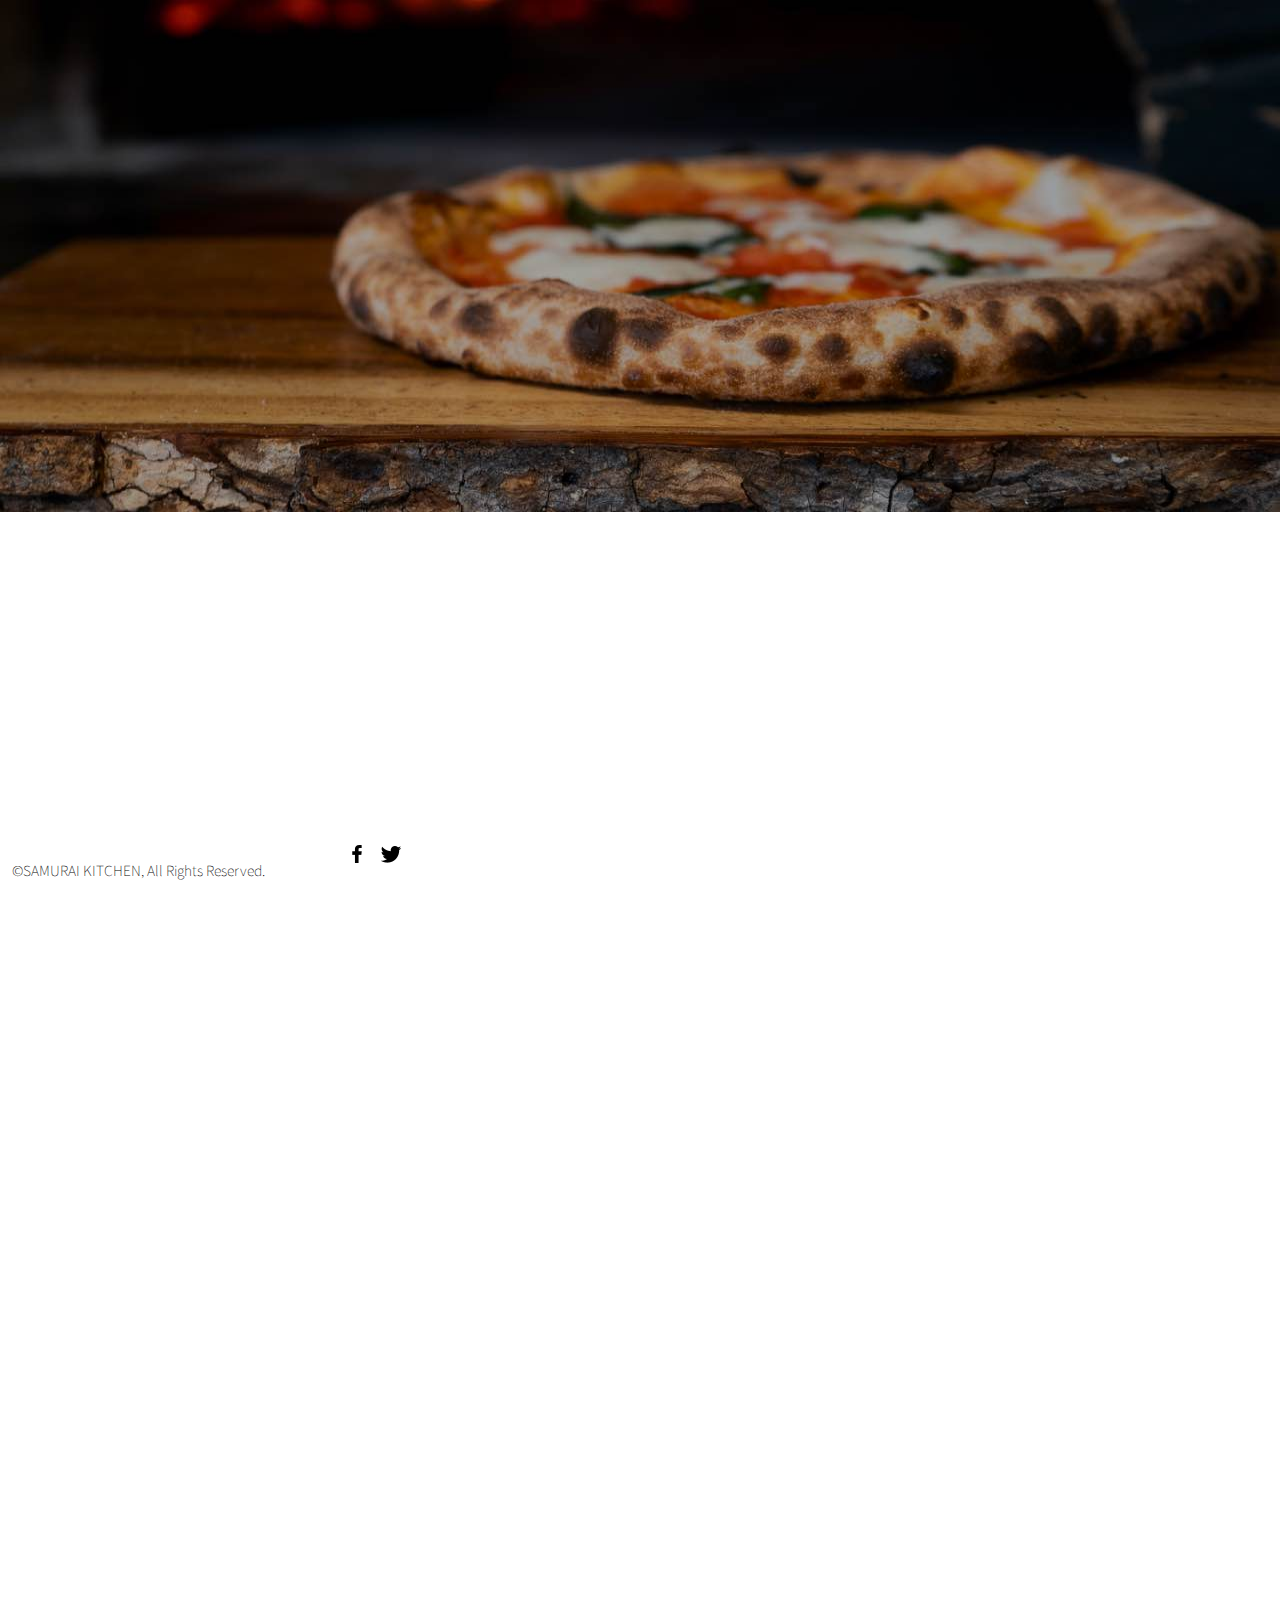
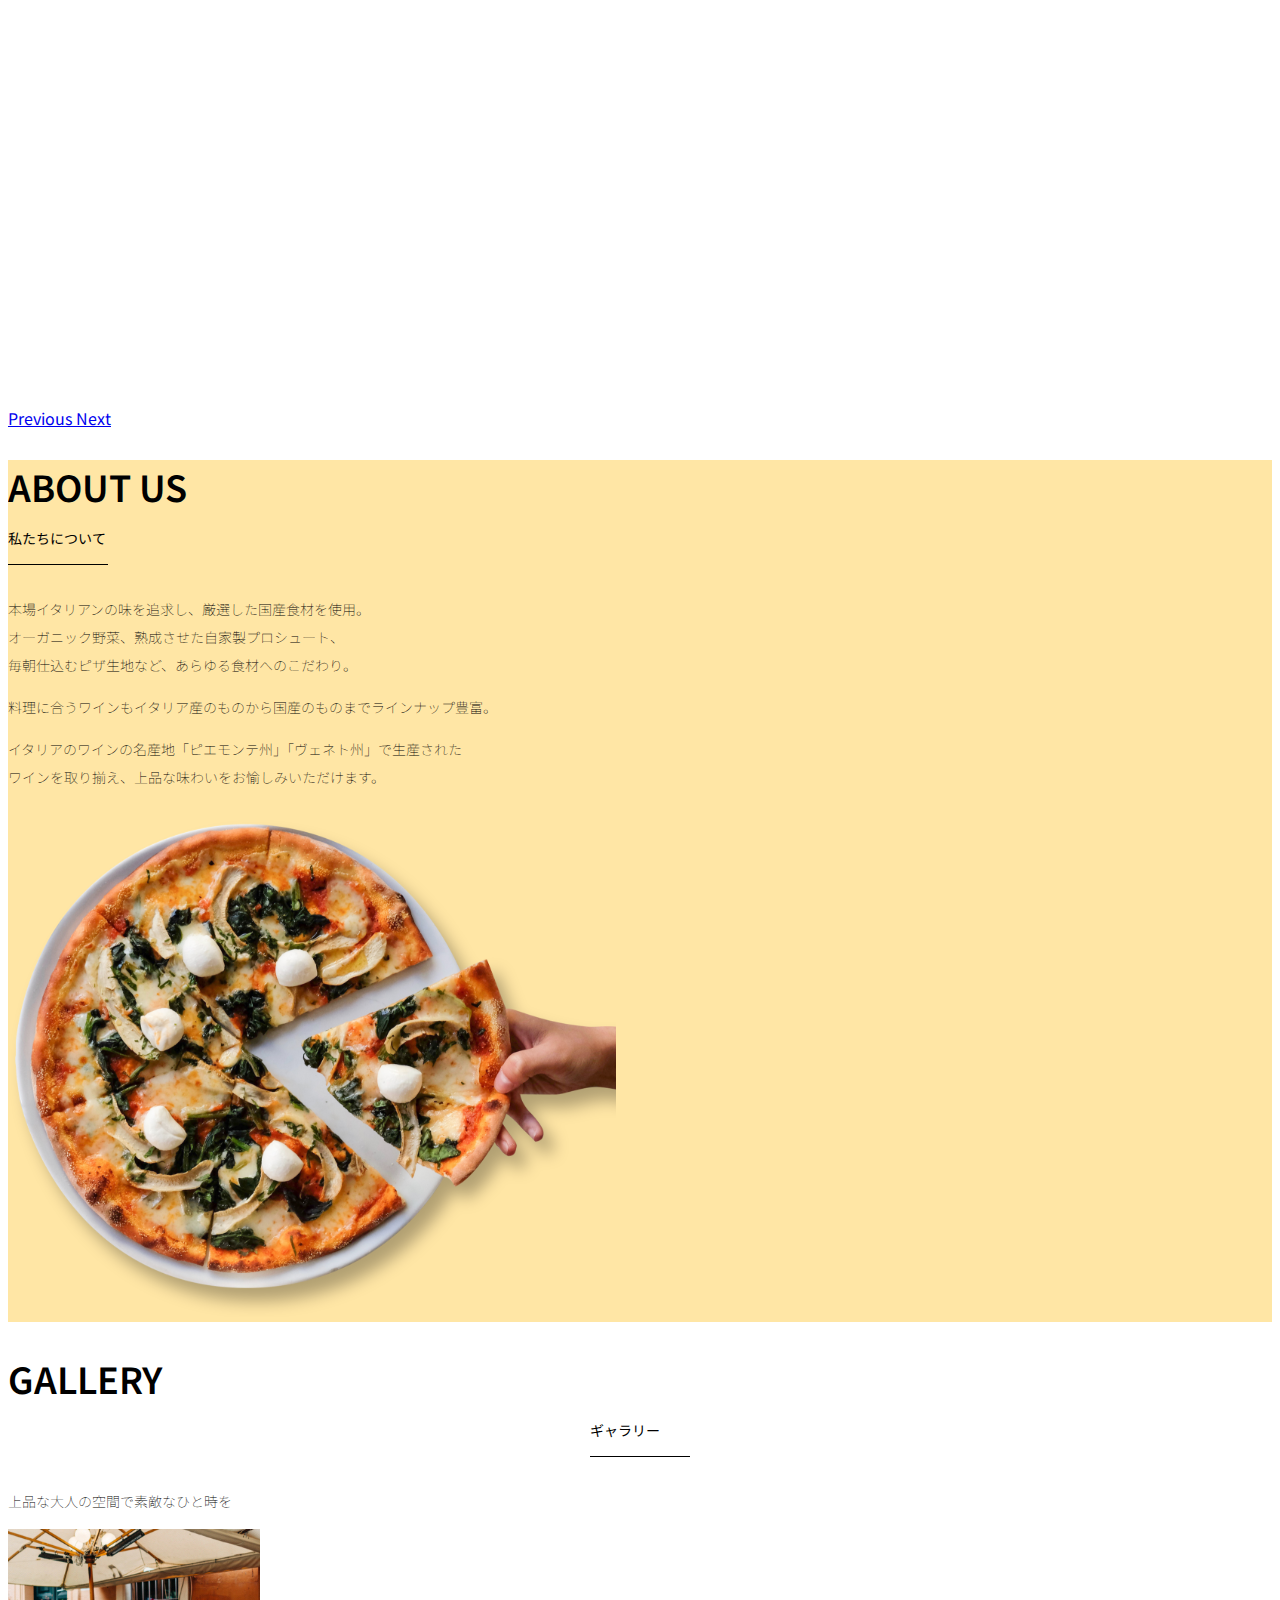
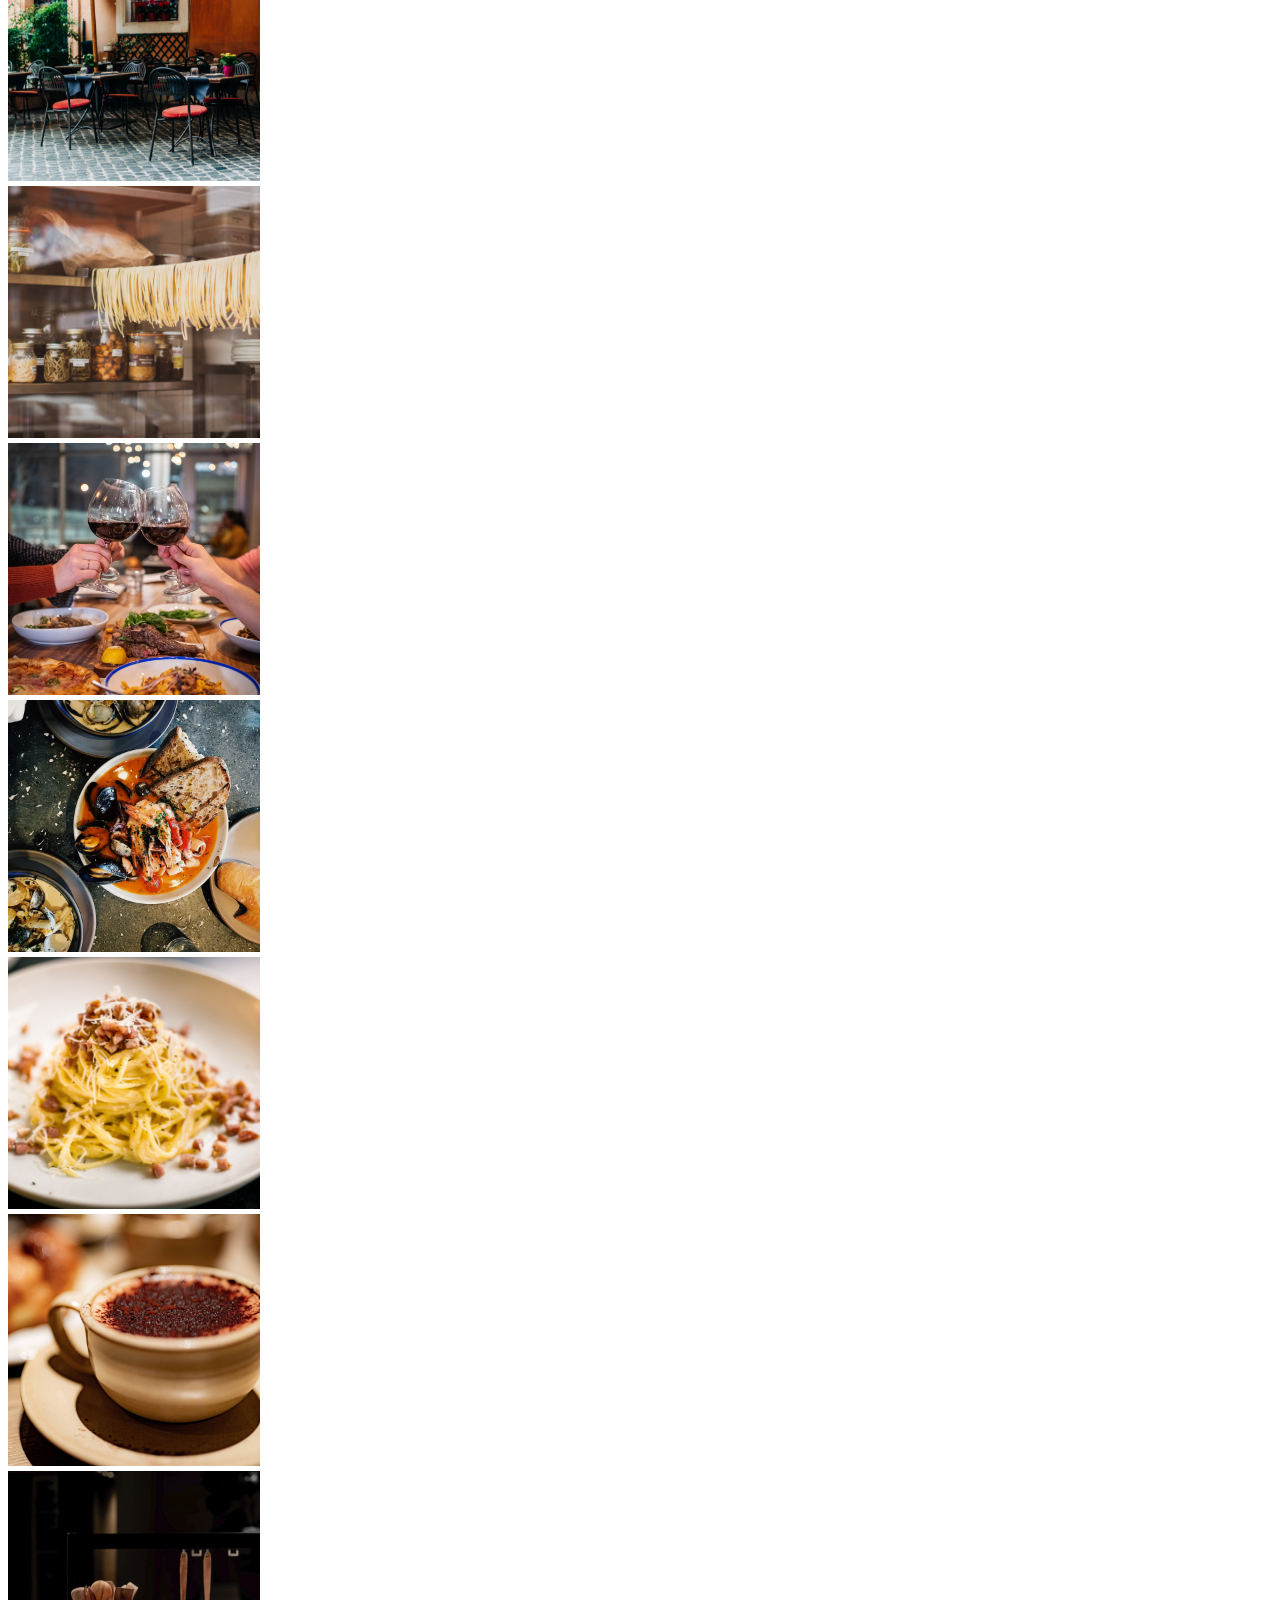
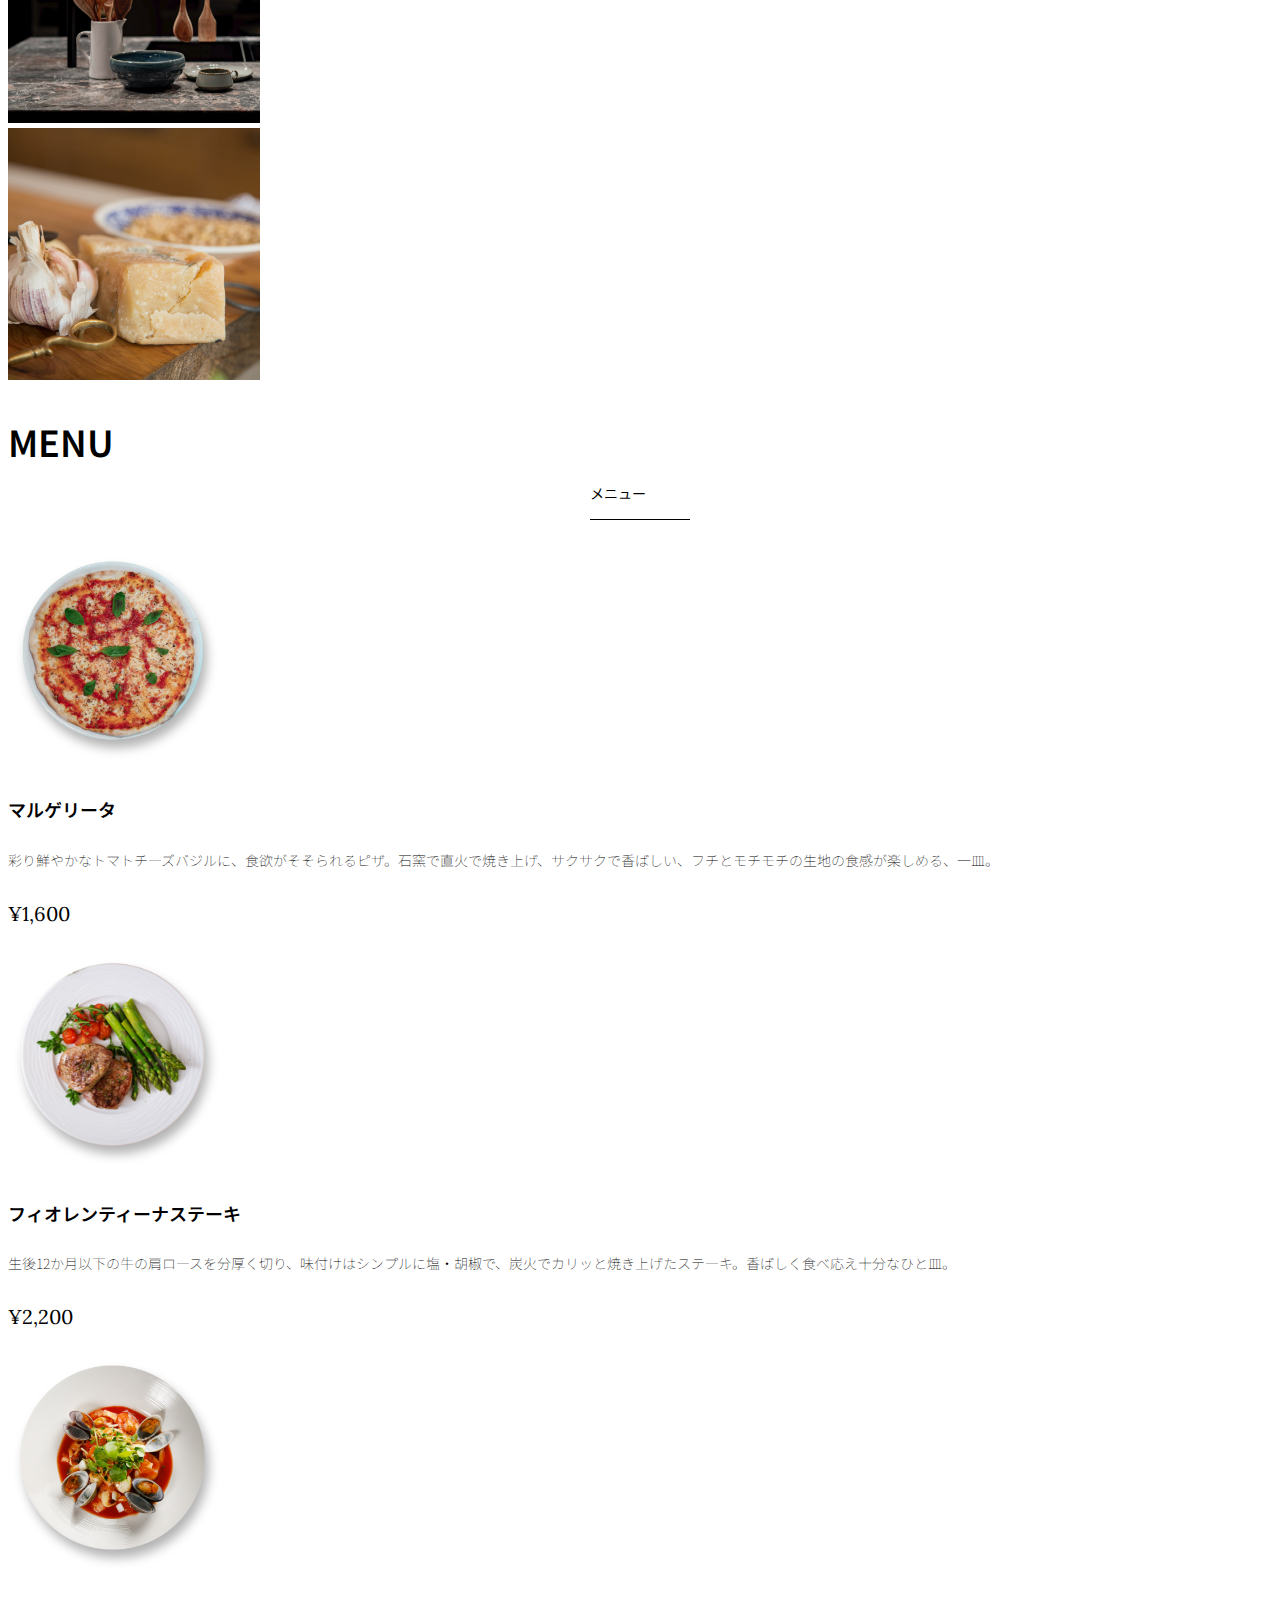
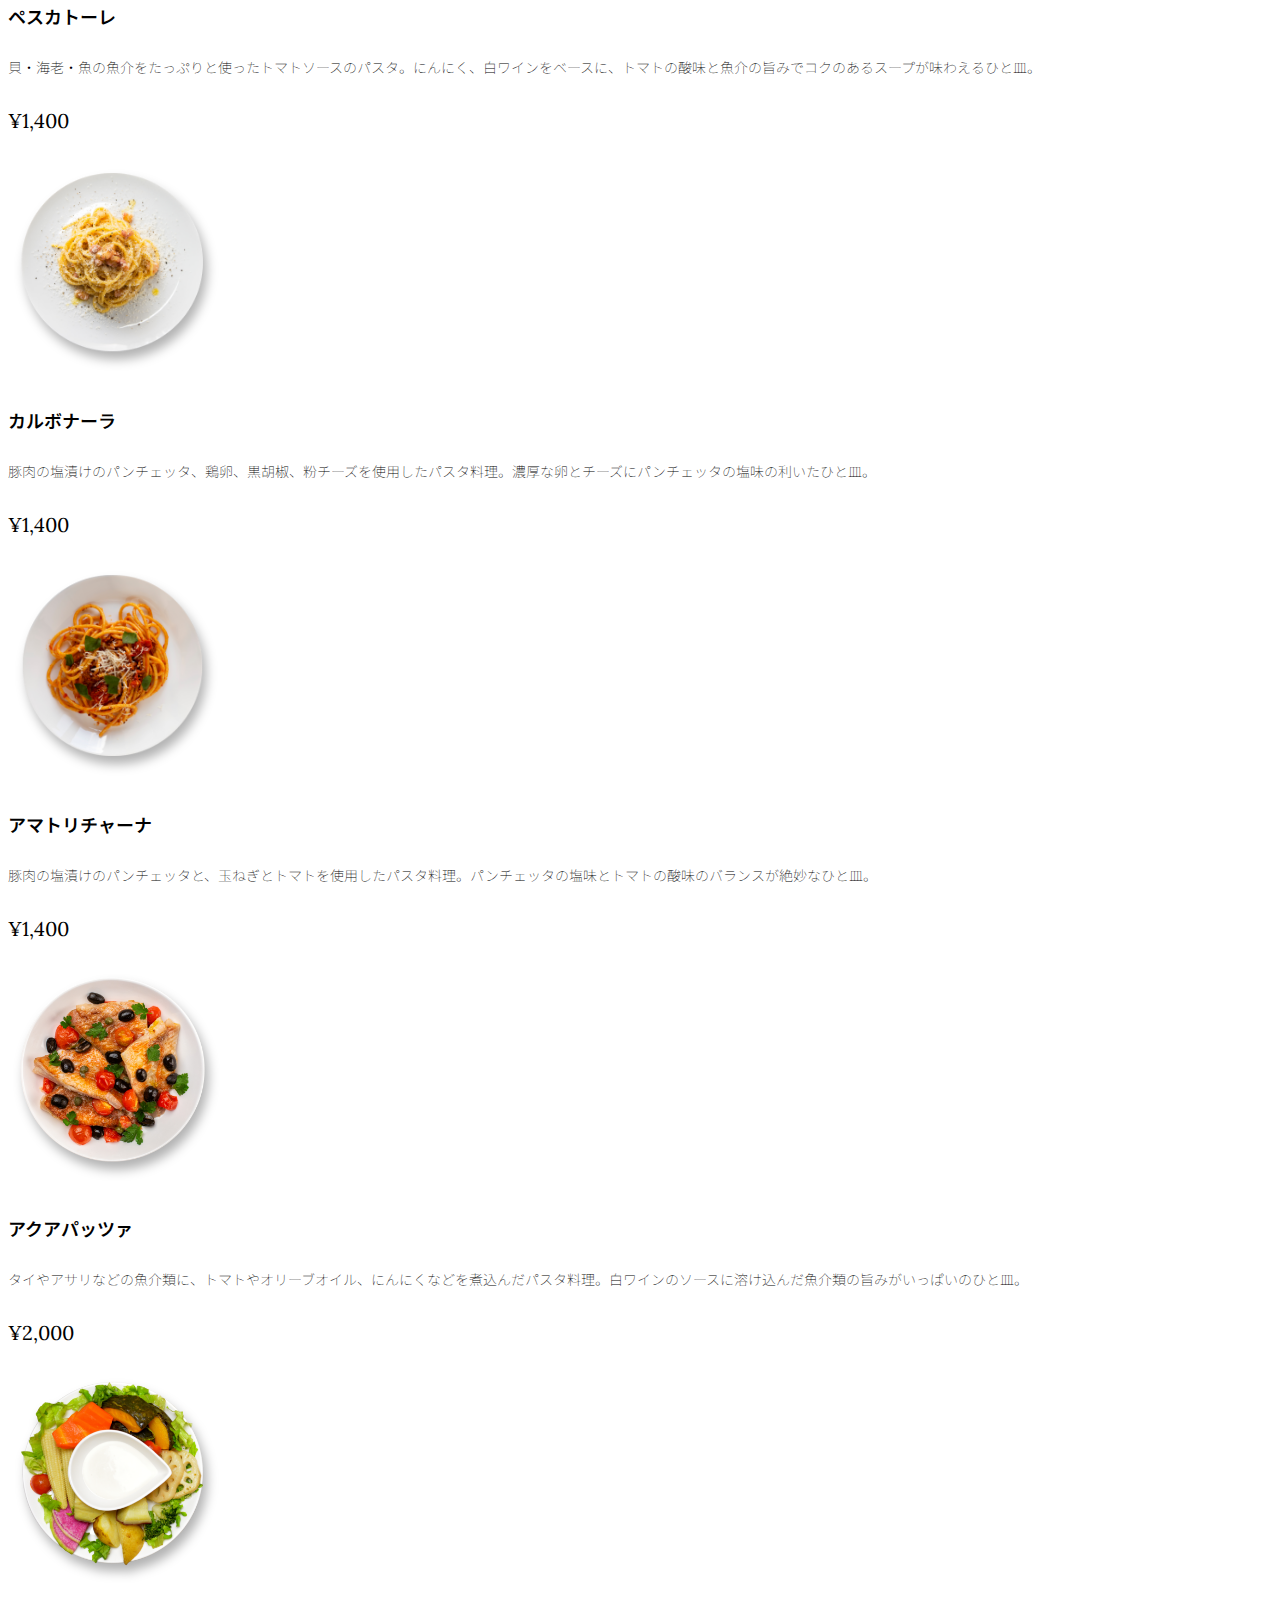
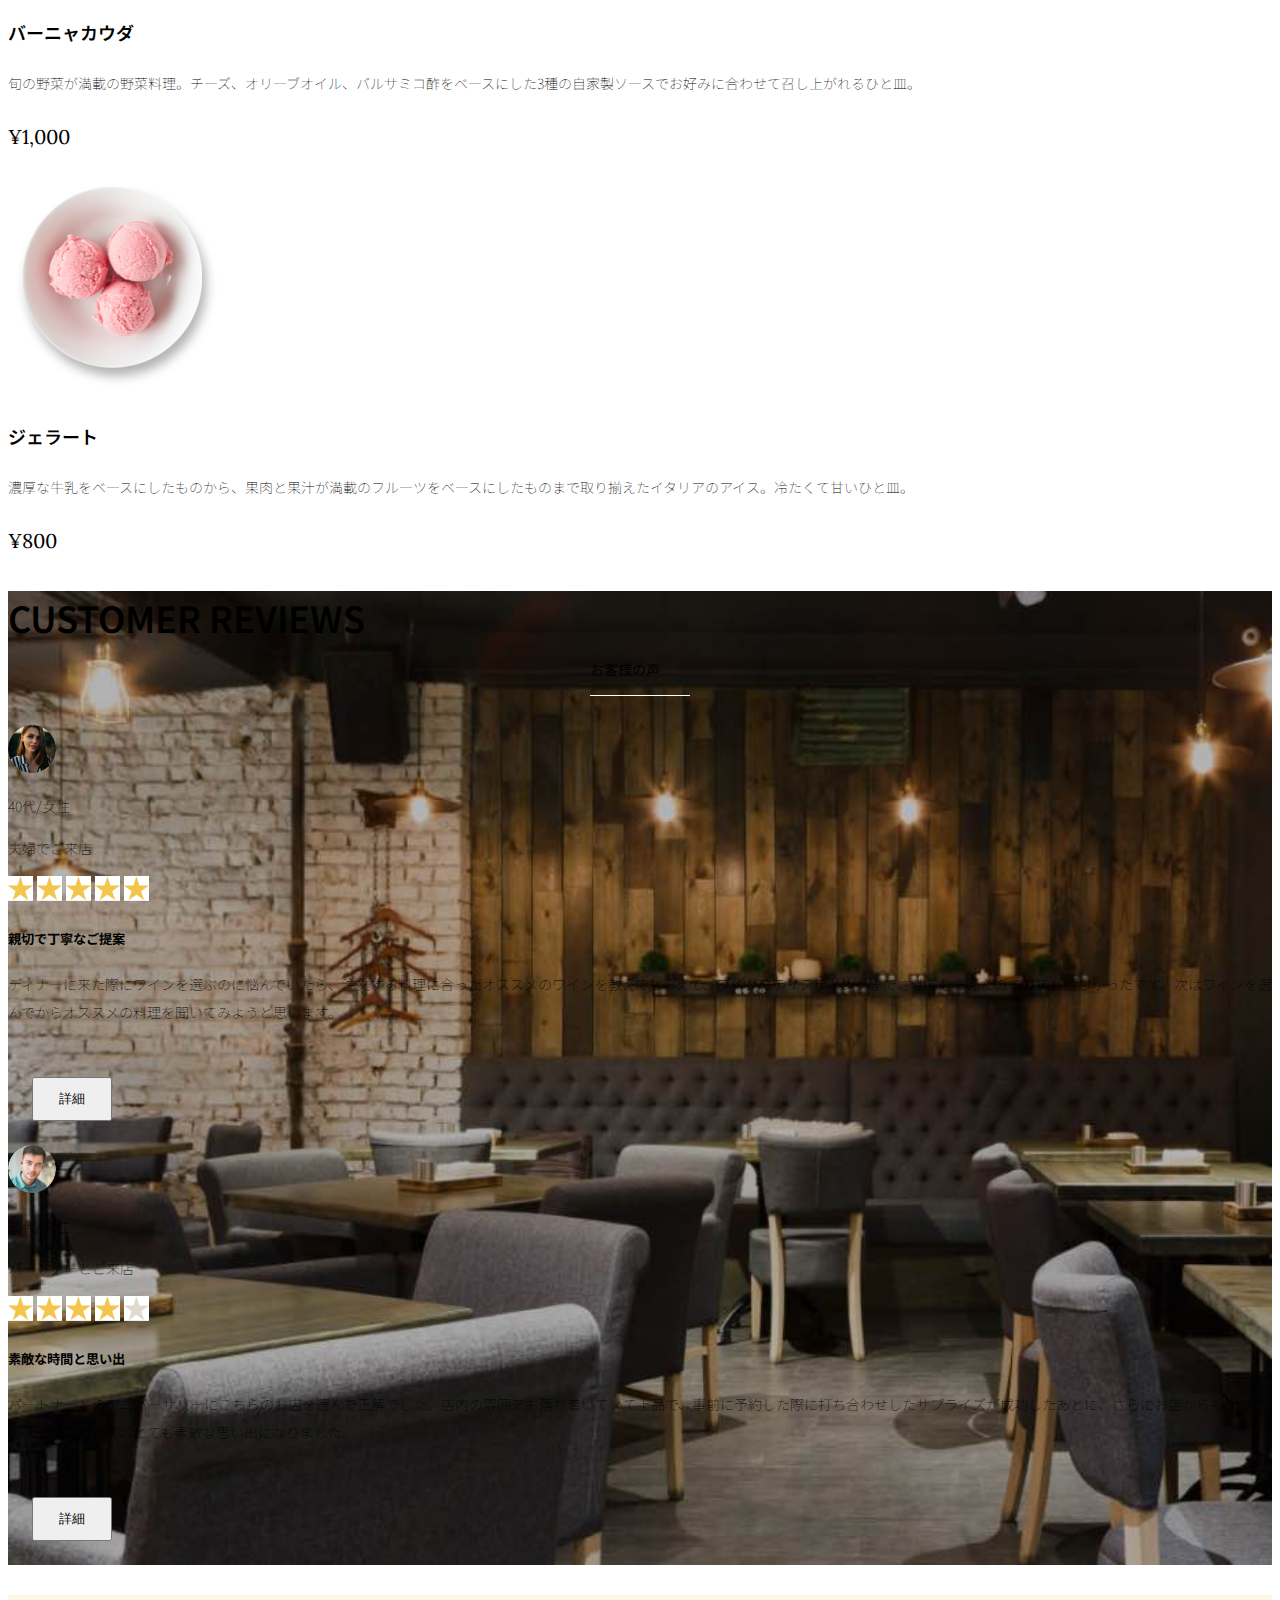
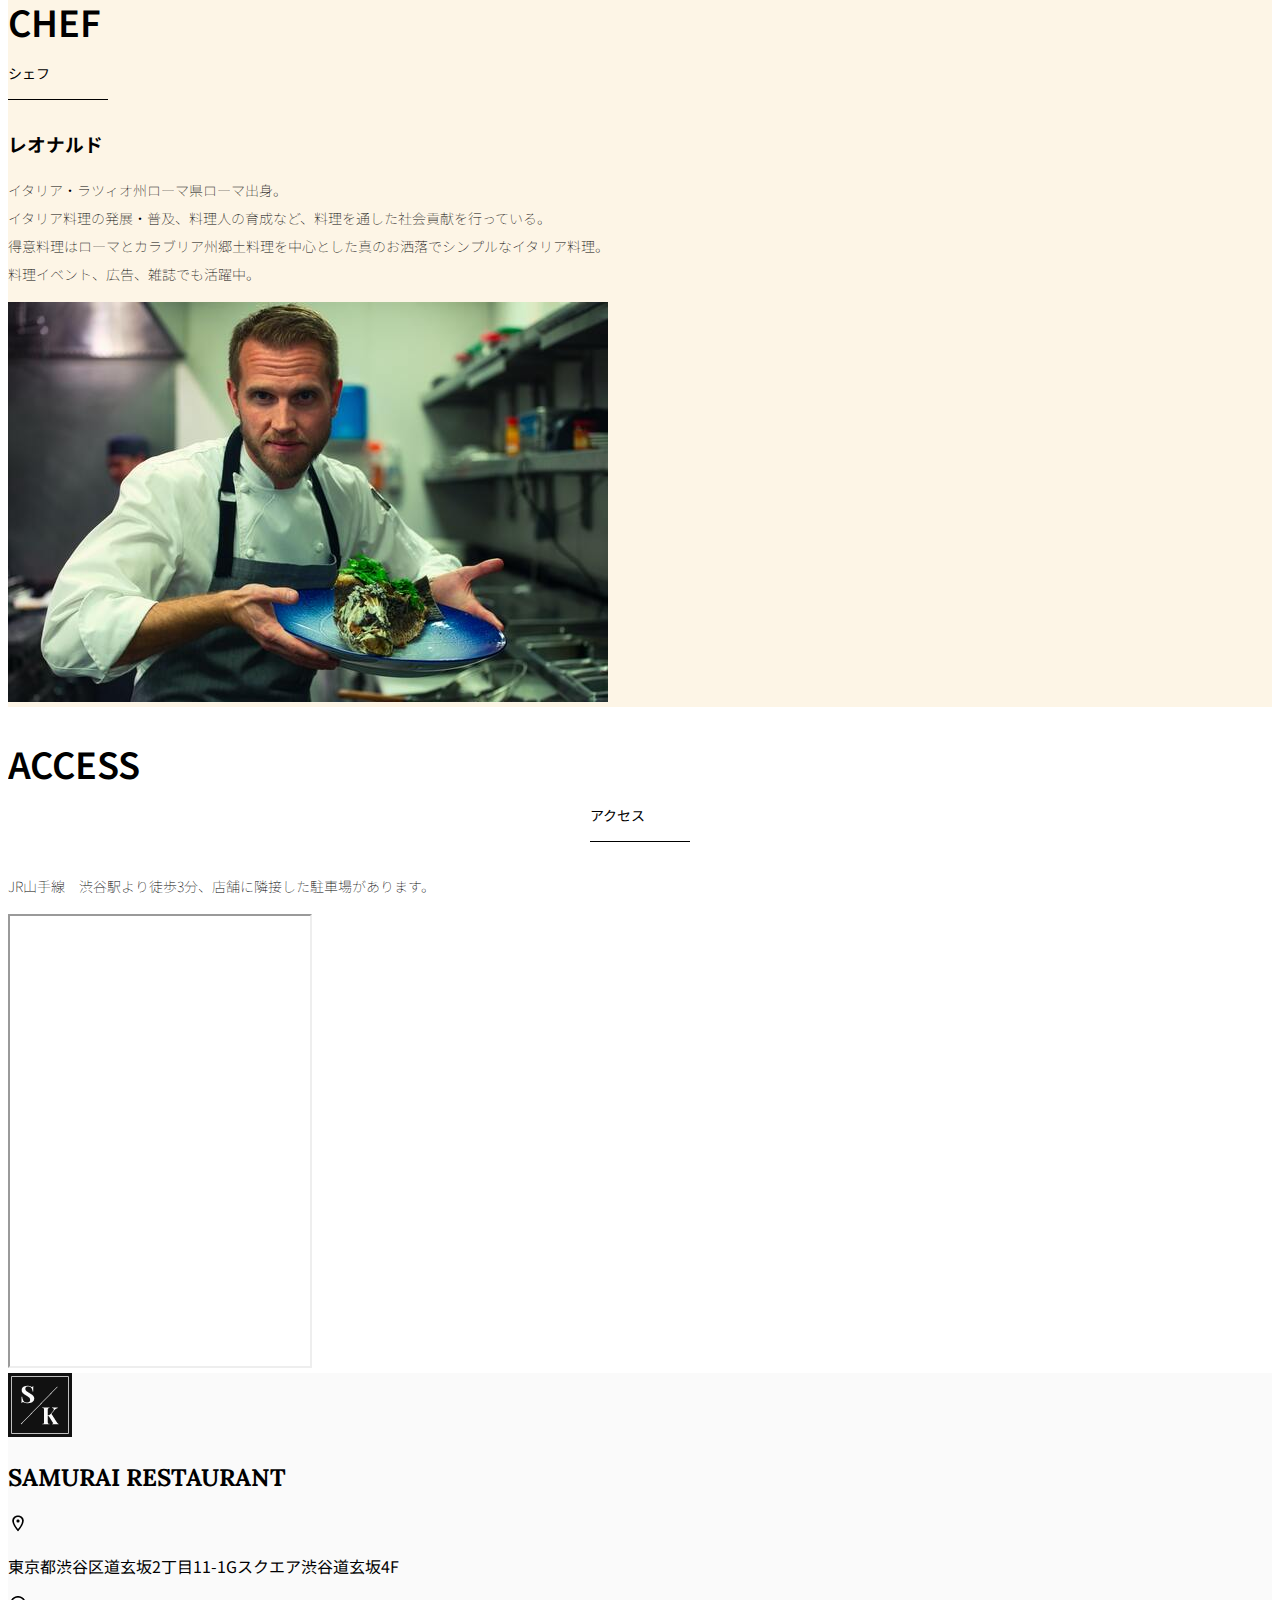
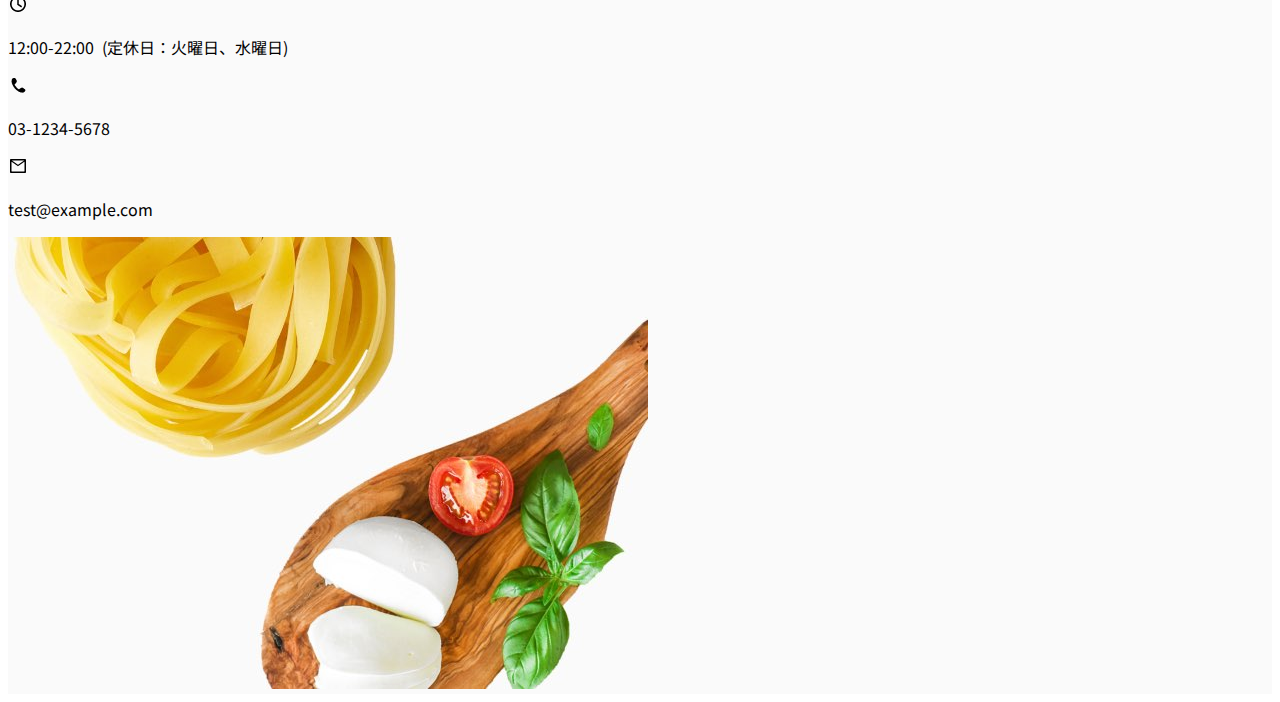
<file: kadai_015/index.html>
<!doctype html>
<html lang="ja">

<head>
  <meta charset="utf-8">
  <!-- マルチデバイス対応 -->
  <meta name="viewport" content="width=device-width, initial-scale=1">
  <meta name="description" content="">
  <meta name="author" content="SAMURAI ENGINEER">
  <title>SAMURAI XD_HTML教材</title>

  <!-- 先にBootstrapのCSSを読み込む -->
  <!-- ************************************************ bootstrap.min.cssの読み込み -->
  <link href="https://cdn.jsdelivr.net/npm/bootstrap@5.0.0-beta1/dist/css/bootstrap.min.css" rel="stylesheet"
    integrity="sha384-giJF6kkoqNQ00vy+HMDP7azOuL0xtbfIcaT9wjKHr8RbDVddVHyTfAAsrekwKmP1" crossorigin="anonymous">
  <!-- ************************************************ bootstrap.bundle.min.jsの読み込み -->
  <!-- BootstrapのCSSの読み込み -->
  <!-- BootstrapのJavaScriptライブラリの読み込み -->
  <script src="https://cdn.jsdelivr.net/npm/bootstrap@5.0.0-beta1/dist/js/bootstrap.bundle.min.js" integrity="sha384-ygbV9kiqUc6oa4msXn9868pTtWMgiQaeYH7/t7LECLbyPA2x65Kgf80OJFdroafW" crossorigin="anonymous" defer>
   </script>

  <!-- ************************************************ Google Font読み込み -->
  <link rel="preconnect" href="https://fonts.gstatic.com">
  <link href="https://fonts.googleapis.com/css2?family=Lora&display=swap" rel="stylesheet">
  <link href="https://fonts.googleapis.com/css2?family=Noto+Sans+JP:wght@300&display=swap" rel="stylesheet">
  <!-- ************************************************ Font Awesome -->
  <link rel="stylesheet" href="https://use.fontawesome.com/releases/v5.1.0/css/all.css"
    integrity="sha384-lKuwvrZot6UHsBSfcMvOkWwlCMgc0TaWr+30HWe3a4ltaBwTZhyTEggF5tJv8tbt" crossorigin="anonymous">

  <!-- Bootstrapの読み込みのlinkタグよりも後ろに、style.cssを読み込むlinkタグを記述する -->
  <!-- ************************************************今回作成する styles.cssの読み込み -->
  <link href="stylesheet/style.css" rel="stylesheet">
  <!-- ************************************************  -->
</head>

<body>
  <main>
    <!-- ************************************************ ナビゲーションバー開始 -->
    <nav class="navbar navbar-expand-lg">
      <div class="container">
        <a class="navbar-brand my_navbar_brand">
          <img class="img-fluid navbar_brand_logo" src="img/site_logo.png" alt="サイトアイコン"><span>SAMURAI KITCHEN</span>
        </a>
        <div class="navbar-toggler hamburger_menu" data-bs-toggle="collapse" data-bs-target="#navbarNav"
             aria-controls="navbarNav" aria-expanded="false" aria-label="Toggle navigation">
            <input type="checkbox" id="hamburger_btn_check">
            <label for="hamburger_btn_check" class="hamburger_btn">
              <img class="btn_open" src="img/button_open.png" alt="ナビゲーションバーのボタン">
              <img class="btn_close" src="img/button_close.png" alt="ナビゲーションバーのボタン">
            </label>
        </div>
        <div class="collapse navbar-collapse justify-content-end" id="navbarNav">
          <ul class="navbar-nav">
            <li class="nav-item px-2">
              <a class="nav-link my_nav_link my-2" aria-current="page" href="#">HOME</a>   
            </li>

            <li class="nav-item px-2">
              <a class="nav-link my_nav_link my-2" href="#about">ABOUT US</a>
            </li>

            <li class="nav-item px-2">
              <a class="nav-link my_nav_link my-2" href="#gallery">GALLERY</a>
            </li>

            <li class="nav-item px-2">
              <a class="nav-link my_nav_link my-2" href="#menu">MENU</a>
            </li>

            <li class="nav-item px-2">
              <a class="nav-link my_nav_link my-2" href="#review">CUSTOMER REVIEWS</a>
            </li>

            <li class="nav-item px-2">
              <a class="nav-link my_nav_link my-2" href="#chef">CHEF</a>
            </li>           

            <li class="nav-item px-2">
              <a class="nav-link my_nav_link my-2" href="#access">ACCESS</a>
            </li>

          </ul>
        </div>
      </div>
    </nav>

    <!-- ************************************************ ナビゲーションバー終了 -->

    <!-- ************************************************ カルーセル開始 -->
    <!-- カルーセル部分 -->
    <!-- idのmyCarouselはインジケーター部分のdata-bs-targetと紐づく必要がある。mb-5で下方向に余白追加。 -->
    <div id="myCarousel" class="carousel slide mb-5" data-bs-ride="carousel">

      <!-- インジケーター部分 -->
       <ol class="carousel-indicators">
        <!-- この箇所ｊと前述のidは紐づいている。data-bs-slide-toの番号がカルーセルの順番。 -->
         <li data-bs-target="#myCarousel" data-bs-slide-to="0" class="active"></li>
         <li data-bs-target="#myCarousel" data-bs-slide-to="1"></li>
         <li data-bs-target="#myCarousel" data-bs-slide-to="2"></li>
       </ol>

       <!-- carousel-inner: カルーセルのキャプションと背景画像の部分。現在は1枚目だけ表示。 -->
       <div class="carousel-inner">
        <div class="carousel-item active">
          <img src="img/slider-1.jpg" alt="SAMURAI KITCHEN-1">
          <div class="carousel-caption">
            <!-- 独自のクラスで位置とフォントを変更 -->
            <h1 class="my_carousel_caption">
              Welcom to<br>
              SAMURAI KITCHEN
            </h1>
          </div>
        </div>

       <!-- カルーセル2枚目 -->
       <div class="carousel-item">
        <img src="img/slider-2.jpg" alt="サンプル画像">
        <div class="carousel-caption">
          <h1 class="my_carousel_caption">
            The fabulous combination of&nbsp;wine&nbsp;and&nbsp;food
          </h1>
        </div>
       </div>
       <!-- カルーセル3枚目 -->
        <div class="carousel-item">
          <img src="img/slider-3.jpg" alt="サンプル画像">
          <div class="carousel-caption">
            <h1 class="my_carousel_caption">Get the Italian taste<br>
              at the SAMURAI&nbsp;KITCHEN
            </h1>
          </div>
        </div>

      </div>
       <!-- コントロールボタン 左側 -->
        <a class="carousel-control-prev" href="#myCarousel" role="button" data-bs-slide="prev">
          <span class="carousel-control-prev-icon" aria-hidden="true"></span>
          <span class="visually-hidden">Previous</span>
        </a>

        <!-- コントロールボタン 右側 -->
         <a class="carousel-control-next" href="#myCarousel" role="button" data-bs-slide="next">
          <span class="carousel-control-next-icon" aria-hidden="true"></span>
          <span class="visually-hidden">Next</span>
         </a>
    </div>

    <!-- ************************************************ カルーセル終了 -->

    <!-- ************************************************ アバウトセクション開始 -->
    <section class="about_us_bg" id="about">
      <div class="container py-5 mb-5">
        <!-- rowクラス（行） -->
        <div class="row">
          <!-- 左側カラム（6/12分割） -->
          <div class="col-lg-6 text-left">
            <!-- 上下方向にパディング（サイズ5） -->
            <div class="py-5">

              <!-- 下方向にマージン（サイズ5） -->
              <h2 class="section_title about mb-5">
                ABOUT US
              </h2>
              <!-- 下方向にマージン（サイズ2） -->
              <p class="mb-2">
                本場イタリアンの味を追求し、厳選した国産食材を使用。<br>
                オーガニック野菜、熟成させた自家製プロシュート、<br>
                毎朝仕込むピザ生地など、あらゆる食材へのこだわり。<br>                
              </p>
              <!-- 下方向にマージン（サイズ2） -->
              <p class="mb-2">
                料理に合うワインもイタリア産のものから国産のものまでラインナップ豊富。<br>                
              </p>
              <!-- 下方向にマージン（サイズ2） -->
              <p class="mb-2">
                イタリアのワインの名産地「ピエモンテ州」「ヴェネト州」で生産された<br>
                ワインを取り揃え、上品な味わいをお愉しみいただけます。<br>                
              </p>
            </div>
          </div>
          <!-- 右側カラム（6/12分割） -->
          <div class="col-lg-6">
            <!-- 画像を配置 -->
            <img src="img/img-about-us.png" class="img-fluid" alt="pizza">
          </div>
        </div>
      </div>
    </section>
    <!-- ************************************************ アバウトセクション終了 -->

    <!-- ************************************************ ギャラリーセクション開始 -->
    <section id="gallery">
      <div class="container mb-5">
        <h2 class="mb-3 section_title gallery text-center">GALLERY</h2>
        <p class="text-center mb-5">
          上品な大人の空間で素敵なひと時を
        </p>

        <div class="row">
          <div class="col-6 col-lg-3 mb-4 d-flex justify-content-center">
            <img class="img-fluid" src="img/gallery-1.jpg" alt="サンプル画像">
          </div>

          <div class="col-6 col-lg-3 mb-4 d-flex justify-content-center">
            <img class="img-fluid" src="img/gallery-2.jpg" alt="サンプル画像">
          </div>

          <div class="col-6 col-lg-3 mb-4 d-flex justify-content-center">
            <img class="img-fluid" src="img/gallery-3.jpg" alt="サンプル画像">
          </div>

          <div class="col-6 col-lg-3 mb-4 d-flex justify-content-center">
            <img class="img-fluid" src="img/gallery-4.jpg" alt="サンプル画像">
          </div>

          <div class="col-6 col-lg-3 mb-4 d-flex justify-content-center">
            <img class="img-fluid" src="img/gallery-5.jpg" alt="サンプル画像">
          </div>

          <div class="col-6 col-lg-3 mb-4 d-flex justify-content-center">
            <img class="img-fluid" src="img/gallery-6.jpg" alt="サンプル画像">
          </div>

          <div class="col-6 col-lg-3 mb-4 d-flex justify-content-center">
            <img class="img-fluid" src="img/gallery-7.jpg" alt="サンプル画像">
          </div>

          <div class="col-6 col-lg-3 mb-4 d-flex justify-content-center">
            <img class="img-fluid" src="img/gallery-8.jpg" alt="サンプル画像">
          </div>

        </div>
      </div>

    </section>
    <!-- ************************************************ ギャラリーセクション終了 -->

    <!-- ************************************************ メニューセクション -->
    <section id="menu">
      <!-- タイトル文字部分のコンテナ -->
      <div class="container">
        <div class="row">
          <div class="col-lg-12">

            <!-- タイトル中央揃え、マージンを下方向へ5 -->
            <h2 class="section_title menu text-center mb-5">MENU</h2>
          </div>
        </div>
      </div>

      <!-- メニュー部分のコンテナ 下方向にマージン5 -->
      <div class="container mb-5">
        <div class="row">

          <!-- 左側メニュー -->
          <div class="col-12 col-lg-6">

            <!-- さらに子要素を5:7で分割 カラム間のパディングをなくす。下方向にマージン4 -->
            <div class="row g-0 mb-4">
              <div class="col-12 col-lg-5 text-center">

                <!-- 左側メニュー画像部分 -->
                <img src="img/margherita.png" class="img-fluid" alt="マルゲリータ">
              </div>
            
            <!-- 右側テキスト部分 -->
            <div class="col-12 col-lg-7 p-4">
              <h4 class="mb-0 menu_title">マルゲリータ</h4>
              <p class="my-auto">彩り鮮やかなトマトチーズバジルに、食欲がそそられるピザ。石窯で直火で焼き上げ、サクサクで香ばしい、フチとモチモチの生地の食感が楽しめる、一皿。</p>
              <p class="menu_price">¥1,600</p>
            </div>
          </div>
        </div>

        <!-- 右側メニュー。上記と同じ内容なのでコメント省略 -->
        <div class="col-12 col-lg-6">
          <div class="row g-0 mb-4">
            <div class="col-12 col-lg-5 text-center">
              <img src="img/steak.png" class="img-fluid" alt="フィオレンティーナステーキ">
            </div>
            <div class="col-12 col-lg-7 p-4">
              <h4 class="mb-0 menu_title">フィオレンティーナステーキ</h4>
              <p class="my-auto">生後12か月以下の牛の肩ロースを分厚く切り、味付けはシンプルに塩・胡椒で、炭火でカリッと焼き上げたステーキ。香ばしく食べ応え十分なひと皿。</p>
              <p class="menu_price">¥2,200</p>
            </div>
          </div>
        </div>

          <!-- 左側メニュー -->
          <div class="col-12 col-lg-6">

            <!-- さらに子要素を5:7で分割 -->
            <div class="row g-0 mb-4">
              <div class="col-12 col-lg-5 text-center">

                <!-- 左側メニュー画像部分 -->
                <img src="img/pescatore.png" class="img-fluid" alt="ペスカトーレ">
              </div>
            
            <!-- 右側テキスト部分 -->
            <div class="col-lg-7 p-4">
              <h4 class="mb-0 menu_title">ペスカトーレ</h4>
              <p class="my-auto">貝・海老・魚の魚介をたっぷりと使ったトマトソースのパスタ。にんにく、白ワインをベースに、トマトの酸味と魚介の旨みでコクのあるスープが味わえるひと皿。</p>
              <p class="menu_price">¥1,400</p>
            </div>
          </div>
        </div>

        <!-- 右側メニュー。上記と同じ内容なのでコメント省略 -->
        <div class="col-12 col-lg-6">
          <div class="row g-0 mb-4">
            <div class="col-12 col-lg-5 text-center">
              <img src="img/carbonara.png" class="img-fluid" alt="カルボナーラ">
            </div>
            <div class="col-12 col-lg-7 p-4">
              <h4 class="mb-0 menu_title">カルボナーラ</h4>
              <p class="my-auto">豚肉の塩漬けのパンチェッタ、鶏卵、黒胡椒、粉チーズを使用したパスタ料理。濃厚な卵とチーズにパンチェッタの塩味の利いたひと皿。</p>
              <p class="menu_price">¥1,400</p>
            </div>
          </div>
        </div>

          <!-- 左側メニュー -->
          <div class="col-12 col-lg-6">

            <!-- さらに子要素を5:7で分割 -->
            <div class="row g-0 mb-4">
              <div class="col-12 col-lg-5 text-center">

                <!-- 左側メニュー画像部分 -->
                <img src="img/amatriciana.png" class="img-fluid" alt="アマトリチャーナ">
              </div>
            
            <!-- 右側テキスト部分 -->
            <div class="col-12 col-lg-7 p-4">
              <h4 class="mb-0 menu_title">アマトリチャーナ</h4>
              <p class="my-auto">豚肉の塩漬けのパンチェッタと、玉ねぎとトマトを使用したパスタ料理。パンチェッタの塩味とトマトの酸味のバランスが絶妙なひと皿。</p>
              <p class="menu_price">¥1,400</p>
            </div>
          </div>
        </div>

        <!-- 右側メニュー。上記と同じ内容なのでコメント省略 -->
        <div class="col-12 col-lg-6">
          <div class="row g-0 mb-4">
            <div class="col-12 col-lg-5 text-center">
              <img src="img/acqua-pazza.png" class="img-fluid" alt="アクアパッツァ">
            </div>
            <div class="col-12 col-lg-7 p-4">
              <h4 class="mb-0 menu_title">アクアパッツァ</h4>
              <p class="my-auto">タイやアサリなどの魚介類に、トマトやオリーブオイル、にんにくなどを煮込んだパスタ料理。白ワインのソースに溶け込んだ魚介類の旨みがいっぱいのひと皿。</p>
              <p class="menu_price">¥2,000</p>
            </div>
          </div>
        </div>

          <!-- 左側メニュー -->
          <div class="col-12 col-lg-6">

            <!-- さらに子要素を5:7で分割 -->
            <div class="row g-0 mb-4">
              <div class="col-12 col-lg-5 text-center">

                <!-- 左側メニュー画像部分 -->
                <img src="img/bagna-cauda.png" class="img-fluid" alt="バーニャカウダ">
              </div>
            
            <!-- 右側テキスト部分 -->
            <div class="col-12 col-lg-7 p-4">
              <h4 class="mb-0 menu_title">バーニャカウダ</h4>
              <p class="my-auto">旬の野菜が満載の野菜料理。チーズ、オリーブオイル、バルサミコ酢をベースにした3種の自家製ソースでお好みに合わせて召し上がれるひと皿。</p>
              <p class="menu_price">¥1,000</p>
            </div>
          </div>
        </div>

        <!-- 右側メニュー。上記と同じ内容なのでコメント省略 -->
        <div class="col-12 col-lg-6">
          <div class="row g-0 mb-4">
            <div class="col-12 col-lg-5 text-center">
              <img src="img/gelato.png" class="img-fluid" alt="ジェラート">
            </div>
            <div class="col-12 col-lg-7 p-4">
              <h4 class="mb-0 menu_title">ジェラート</h4>
              <p class="my-auto">濃厚な牛乳をベースにしたものから、果肉と果汁が満載のフルーツをベースにしたものまで取り揃えたイタリアのアイス。冷たくて甘いひと皿。</p>
              <p class="menu_price">¥800</p>
            </div>
          </div>
        </div>

      </div>

    </section>
    <!-- ************************************************ メニューセクション終了 -->

    <!-- ************************************************ レビューセクション開始 -->
    <section id="review">

      <!-- review_wrapperで背景画像を設定します -->
      <div class="review_wrapper">

        <!-- container部分 -->
        <div class="container py-5 mb-5">

          <!--中央揃えでタイトルを表示 -->
         <div class="text-center mb-5">
           <h2 class="section_title review text-center text-white">CUSTOMER REVIEWS</h2>
         </div>

         <!-- row部分：左右のカラムを中央揃え -->
         <div class="row pb-5 justify-content-center">

          <!-- 左側カラム -->
          <div class="col-12 col-lg-5 mt-3">

            <!-- 背景を白色に設定  h_420 クラスで白枠の高さを修正します -->
            <div class="bg-white h_420">

              <!-- 内側にパディング4 -->
              <div class="p-4">

                <!-- 顔写真と年齢などのテキストはd-flexで横並びにする　中央揃え -->
                <div class="d-flex align-items-center">
                  <!-- お客様の画像を配置  reviewer_img クラスで画像サイズを変更します-->
                  <img src="img/customer-woman.png" class="reviewer_img" alt="サンプル画像">
                <div>
                <!-- お客様情報のテキスト -->
                <p class="my-0">40代/女性</p>
                <p class="my-0">夫婦でご来店</p>
              </div>
            </div>

            <div class="my-3">
              <!-- 星の画像を表示  star_img クラスで画像サイズを変更-->
              <img src="img/star-point.png" class="star_img"alt="star">
              <img src="img/star-point.png" class="star_img" alt="star">
              <img src="img/star-point.png" class="star_img" alt="star">
              <img src="img/star-point.png" class="star_img" alt="star">
              <img src="img/star-point.png" class="star_img" alt="star">
            </div>

            <!-- レビュータイトル -->
            <h5>親切で丁寧なご提案</h5>
            <!-- レビュー内容 -->
            <p>
              ディナーに来た際にワインを選ぶのに悩んでいたら、注文する料理に合ったオススメのワインを教えてもらえて、ワインのテイスティングまでさせてもらえたのでとても嬉しかったです。次はワインを選んでからオススメの料理を聞いてみようと思います。
            </p>

            <!-- 黄色のボタンを配置 -->
            <button type="button" class="btn btn-warning shadow fix_bottom">詳細</button>
           </div>
          </div>
         </div>

         <!-- 右側カラム：左側カラムと内容が同じなので説明は省略 -->
         <div class="col-12 col-lg-5 mt-3">
            <div class="bg-white h_420">
              <div class="p-4">
                <div class="d-flex align-items-center">
                  <img src="img/customer-man.png" class="reviewer_img" alt="サンプル画像">
                  <div>
                    <p class="my-0">30代/男性</p>
                    <p class="my-0">パートナーとご来店</p>
                  </div>
                </div>
                <div class="my-3">
                  <img src="img/star-point.png" class="star_img" alt="star">
                  <img src="img/star-point.png" class="star_img" alt="star">
                  <img src="img/star-point.png" class="star_img" alt="star">
                  <img src="img/star-point.png" class="star_img" alt="star">
                  <img src="img/star-no-point.png" class="star_img" alt="no-star">
                </div>
                <h5>素敵な時間と思い出</h5>
                <p>
                  パートナーとのアニバーサリーにこちらのお店を選んで正解でした。店内の雰囲気も落ち着いていて上品で、事前に予約した際に打ち合わせしたサプライズが成功したあとに、さらにお店からもサプライズをいただけて、とても素敵な思い出になりました。
                </p>
                <button type="button" class="btn btn-warning shadow fix_bottom">詳細</button>
              </div>
            </div>
          </div>
        </div>
      </div>          
    </div>
  </section>
    <!-- ************************************************ レビューセクション終了 -->
<section class="chef_bg" id="chef">
  <div class="container py-5 mb-5">
    <div class="row">
      <div class="col-lg-6 text-left">
        <div class="py-5">
          <h2 class="section_title chef mb-5">
            CHEF
          </h2>

          <h3 class="fw-bolder mb-5">
            レオナルド
          </h3>
          <p class="mb-2">
            イタリア・ラツィオ州ローマ県ローマ出身。<br>
            イタリア料理の発展・普及、料理人の育成など、料理を通した社会貢献を行っている。<br>
            得意料理はローマとカラブリア州郷土料理を中心とした真のお洒落でシンプルなイタリア料理。<br>
            料理イベント、広告、雑誌でも活躍中。
          </p>
        </div>
      </div>

      <div class="col-lg-6">
        <img src="img/chef.jpg" class="img-fluid" alt="chef">
      </div>
    </div>
  </div>
</section>

    <!-- ************************************************ アクセスセクション開始 -->
    <section id="access">
     <div class="container">

       <div class="row">
         <div class="col-lg-12 text-center mb-5">
           <h2 class="section_title text-center access mb-5">ACCESS</h2>
           <p>JR山手線　渋谷駅より徒歩3分、店舗に隣接した駐車場があります。</p>
         </div>
       </div>
     </div>

     <div class="container mb-5 px-2">
       <!-- この部分にマップを配置 -->
       <iframe
         src="https://www.google.com/maps/embed?pb=!1m18!1m12!1m3!1d3241.2806743419856!2d139.74691337636813!3d35.67009037259072!2m3!1f0!2f0!3f0!3m2!1i1024!2i768!4f13.1!3m3!1m2!1s0x60188b602972bb83%3A0xa6b553df33a5bd04!2zU0FNVVJBSSBFTkdJTkVFUiDkvo3jgqjjg7Pjgrjjg4vjgqI!5e0!3m2!1sja!2sjp!4v1753823590412!5m2!1sja!2sjp"

        class="w-100" style="height: 50vh;" loading="lazy" referrerpolicy="no-referrer-when-downgrade"></iframe>
     </div>
    </section>
    <!-- ************************************************ アクセスセクション終了 -->


    <!-- ************************************************ フッター開始 -->
    <footer id="footer">
      <div class="container">
        <div class="row">

         <!-- 2カラムに分けたレイアウトの左側カラム  親要素にposition-relativeを設定-->
          <div class="col-12 col-lg-6 position-relative">

            <!-- 左側カラムのレイアウトをさらに分けるためにrowを使用 -->
            <div class="row pt-5">

              <!-- 画面をさらに2:10に分割 -->
              <!-- ここは2:10の2の部分 -->
              <div class="col-lg-2 text-center my-3">

                <!-- サイトロゴ -->
                <img class="img-fluid footer_brand_logo" src="img/site_logo.png" alt="サンプル画像">
              </div>

              <!-- ここは2:10の10の部分 -->
              <div class="col-lg-10 align-self-center my-3">
                <!-- タイトル文字 -->
                <h2 class="m-0 footer_text">SAMURAI RESTAURANT</h2>
              </div>
            </div>

            <!-- 営業時間などのテキストを追加 -->
            <div class="restaurant_info py-3">
              <div class="d-flex mb-3">
                <img src="img/icon-Marker.png" alt="marker">
                <p class="p-0 m-0">東京都渋谷区道玄坂2丁目11-1Gスクエア渋谷道玄坂4F</p>
              </div>
              <div class="d-flex mb-3">
                <img src="img/icon-Clock.png" alt="clock">
                <p class="p-0 m-0">12:00-22:00&nbsp;&nbsp;(定休日：火曜日、水曜日)</p>
              </div>
              <div class="d-flex mb-3">
                <img src="img/icon-Phone.png" alt="phone">
                <p class="p-0 m-0">03-1234-5678</p>
              </div>
              <div class="d-flex mb-3">
                <img src="img/icon-Mail.png" alt="mail">
                <p class="p-0 m-0">test@example.com</p>
              </div>
            </div>

            <!-- コピーライトを追加 -->
            <div class="copy_right align-items-center">
              <p>
                ©SAMURAI KITCHEN, All Rights Reserved.
              </p>

              <!-- SNSアイコンを表示 -->
              <img src="img/icon-facebook.png" class="sns_img" alt="facebook">
              <img src="img/icon-twitter.png" class="sns_img" alt="twitter">
            </div>
          </div>

          <!-- 2カラムに分けたレイアウトの右側カラム -->
          <div class="col-lg-6 d-none d-lg-block">
            <!-- 背景画像を表示 -->
            <img src="img/background-footer.jpg" alt="背景画像">
          </div>
        </div>
      </div>
    </footer>

    <!-- ************************************************ フッター終了 -->
  </main>
</body>

</html>
</file>
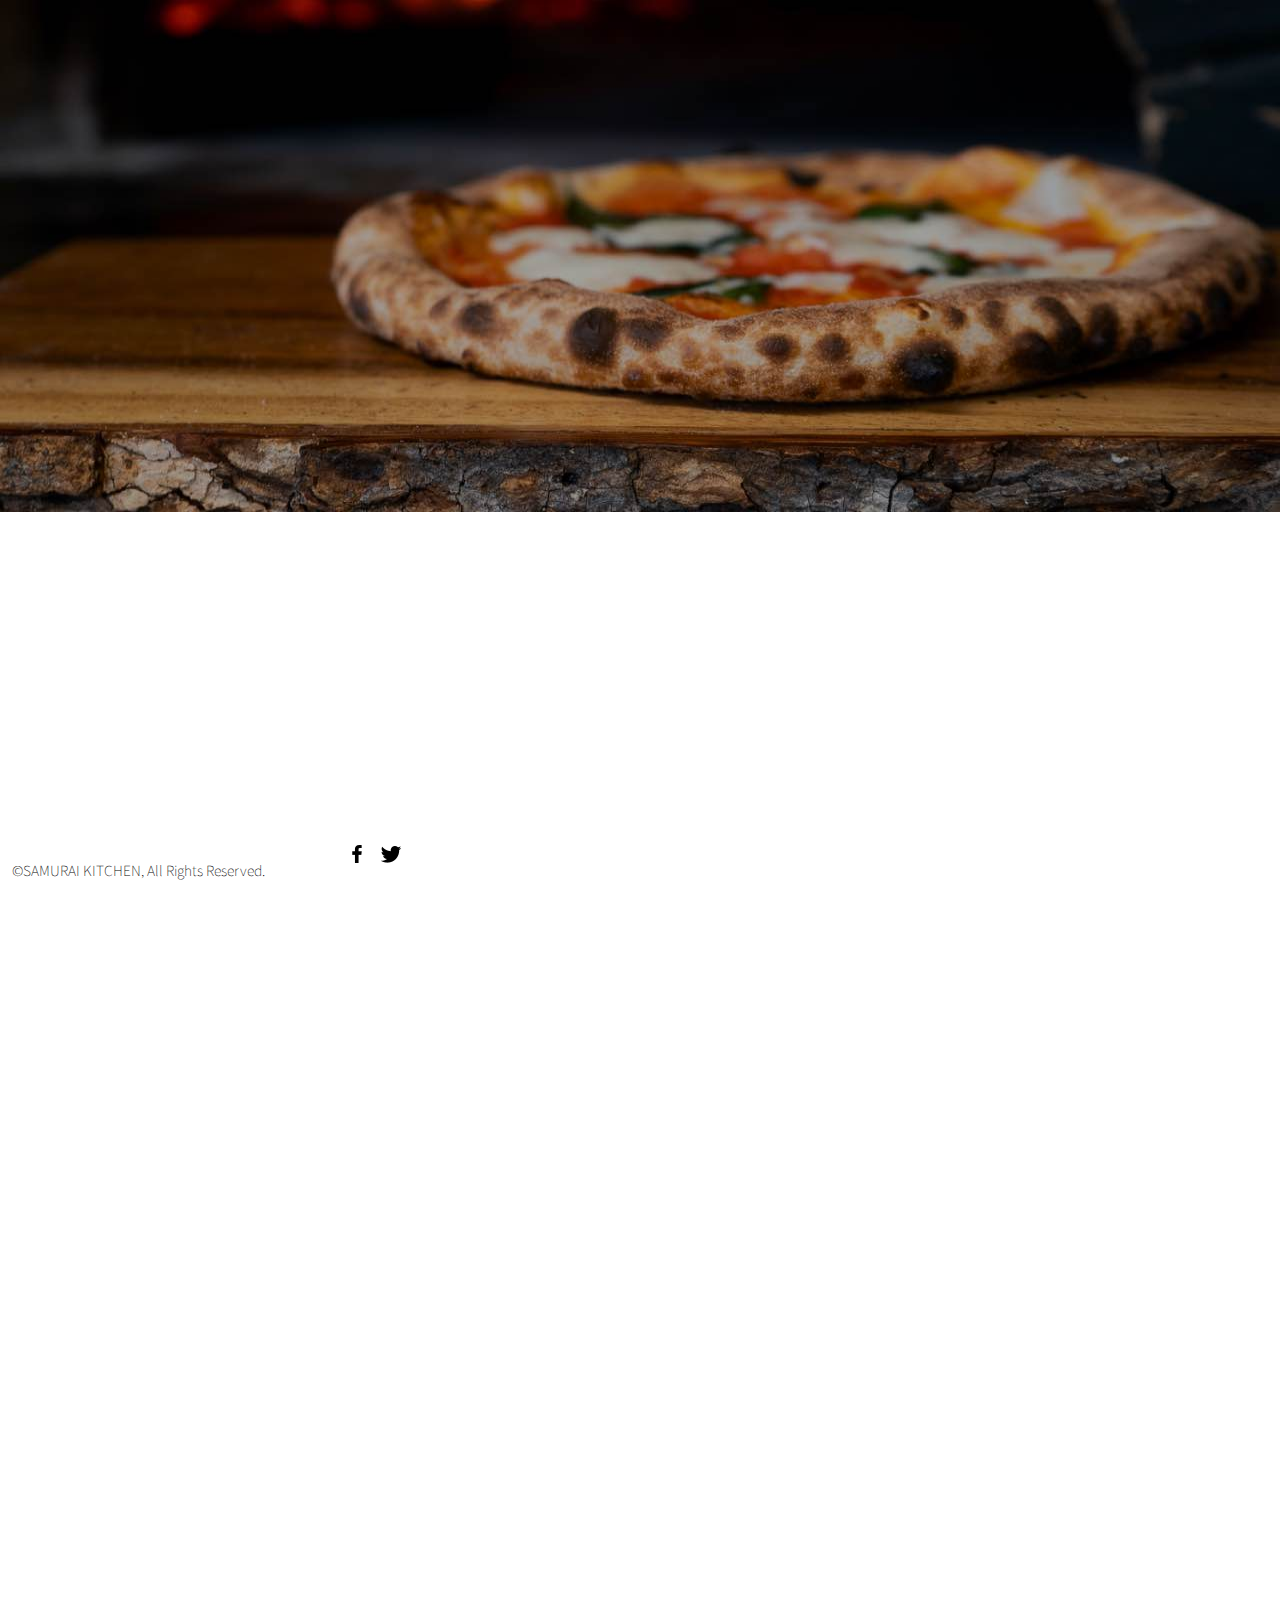
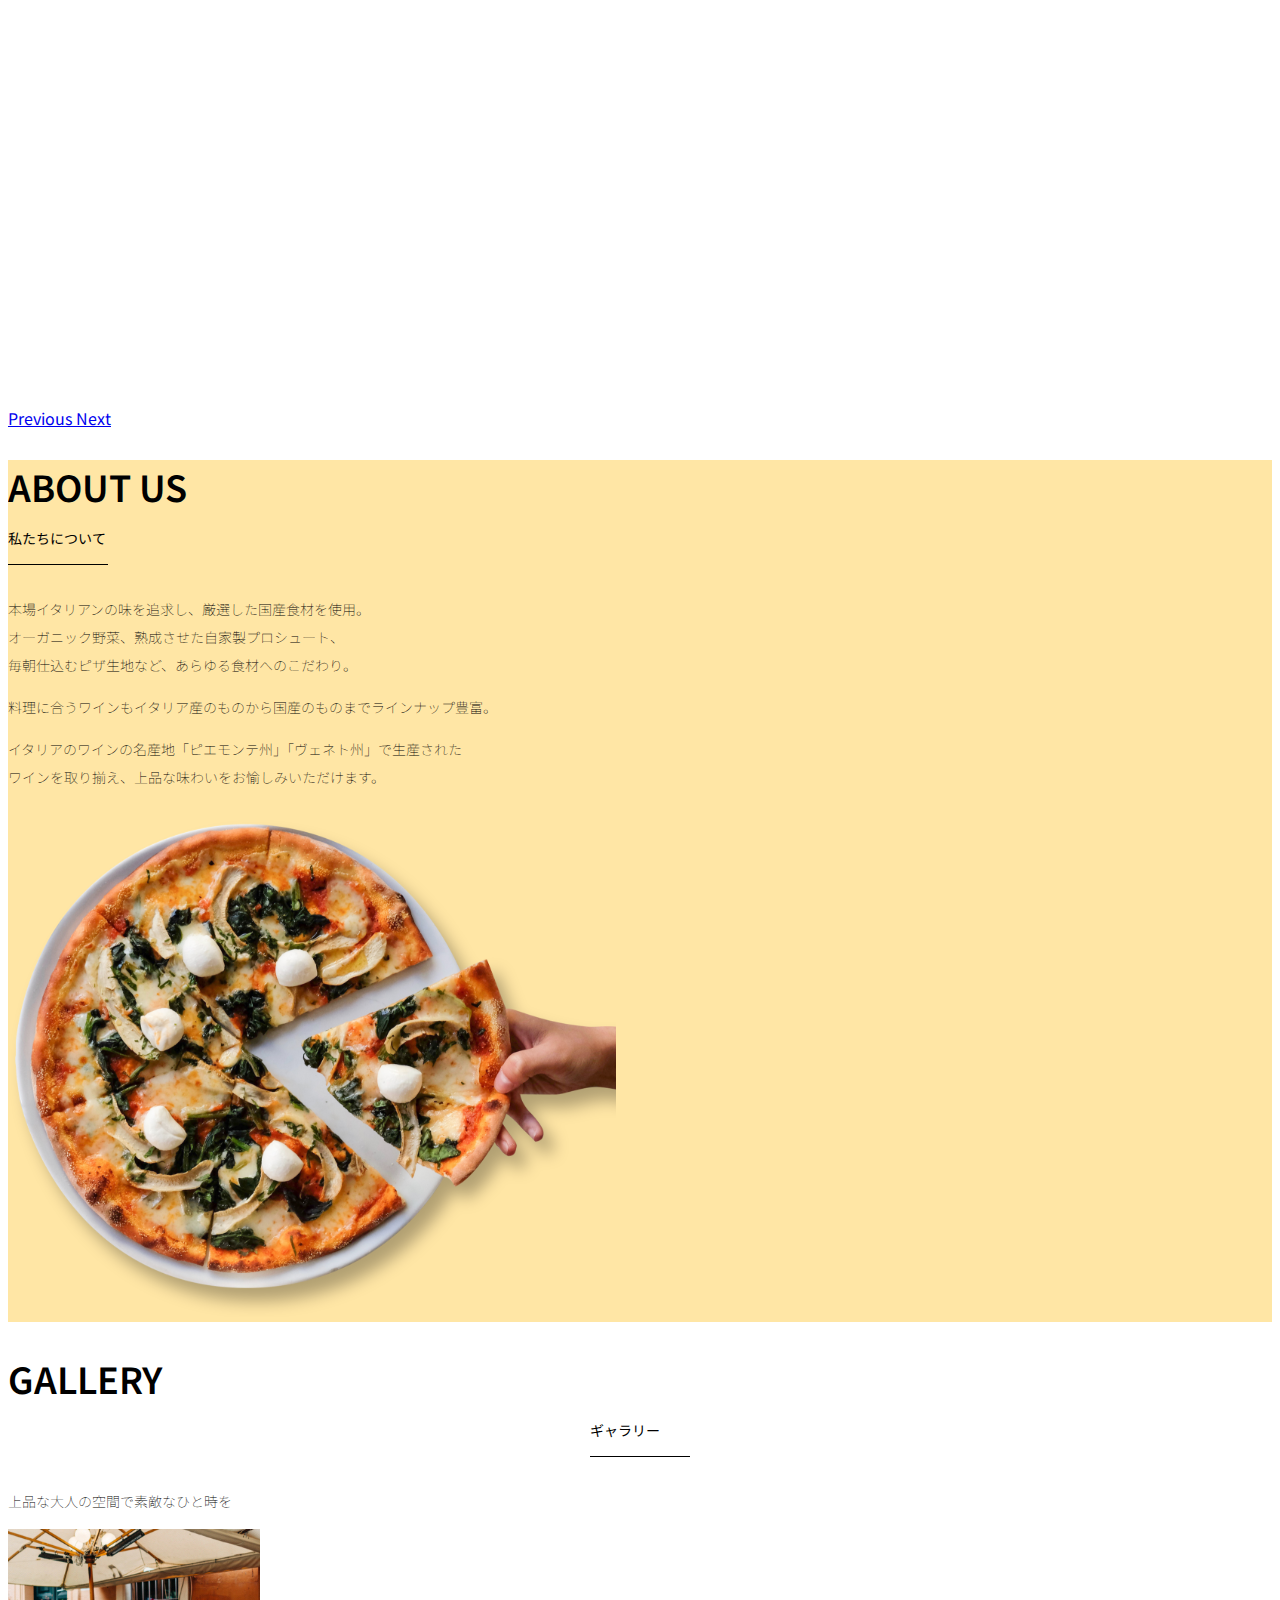
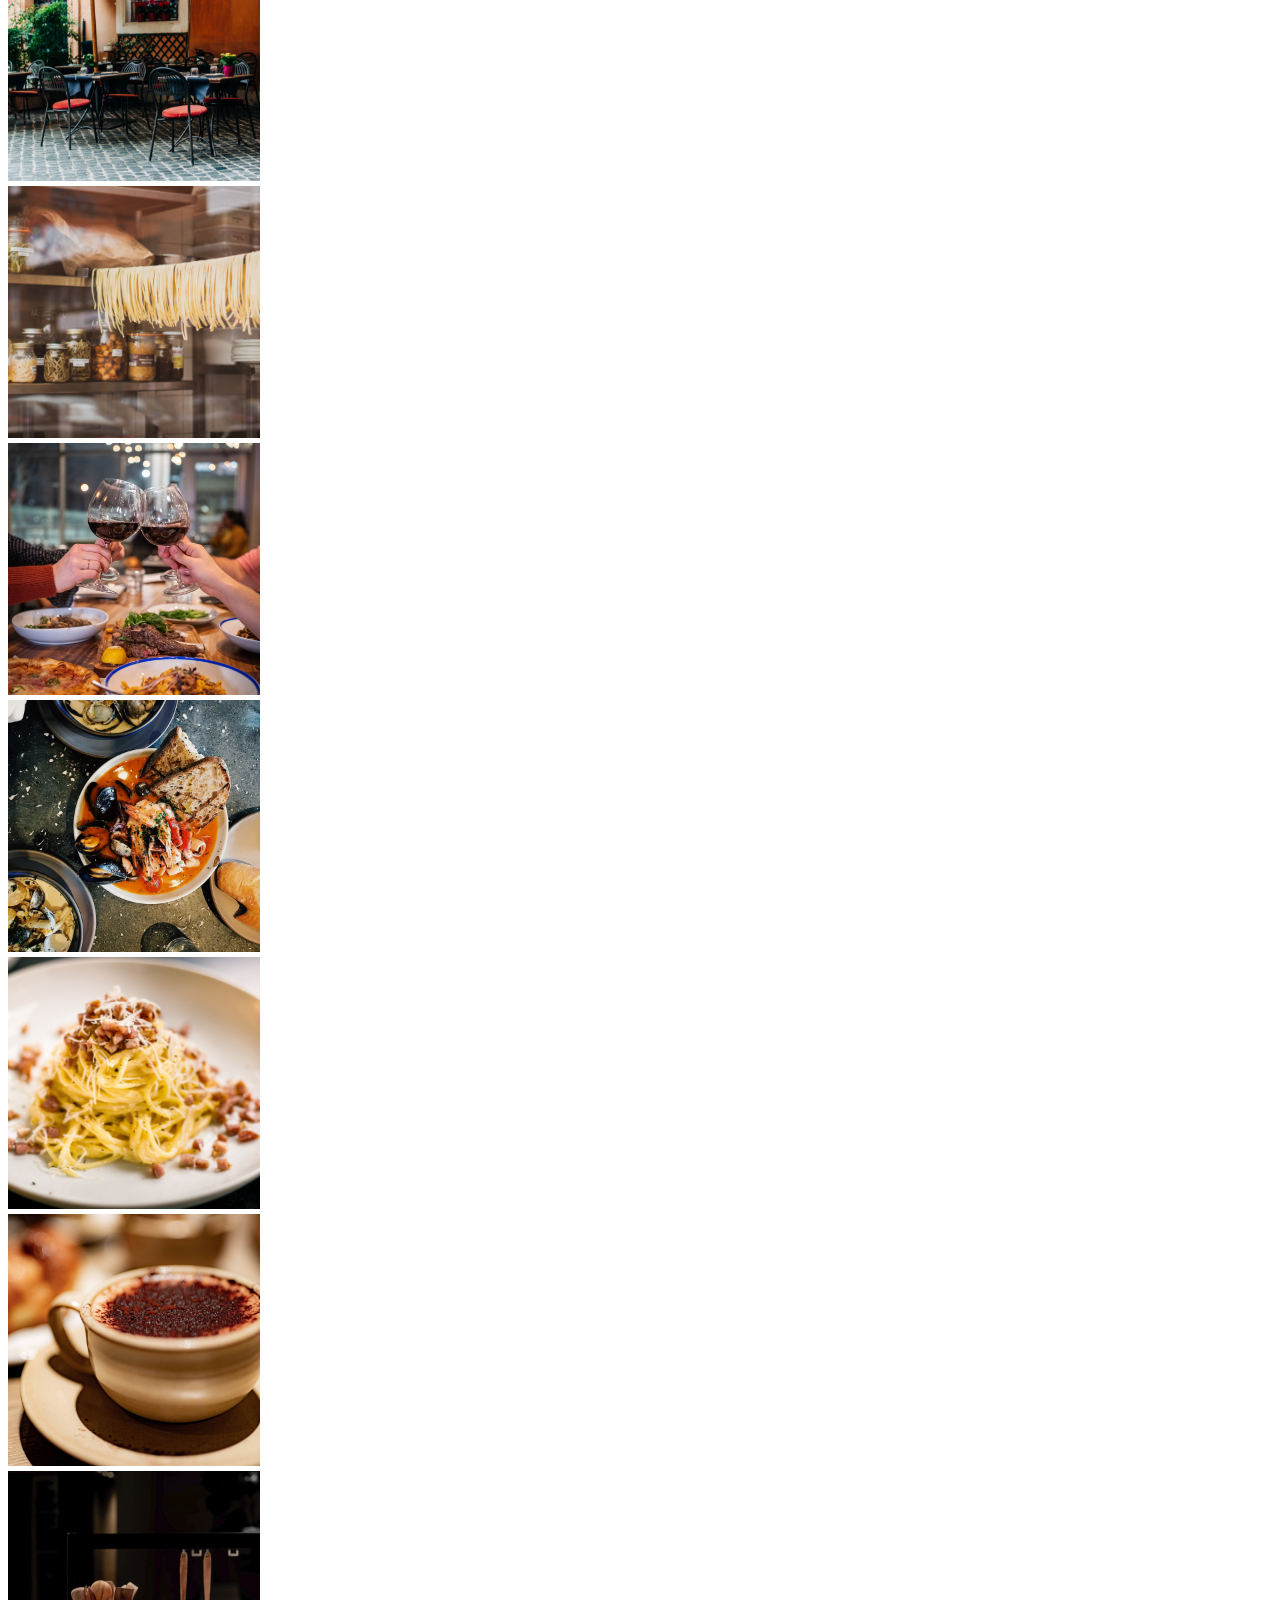
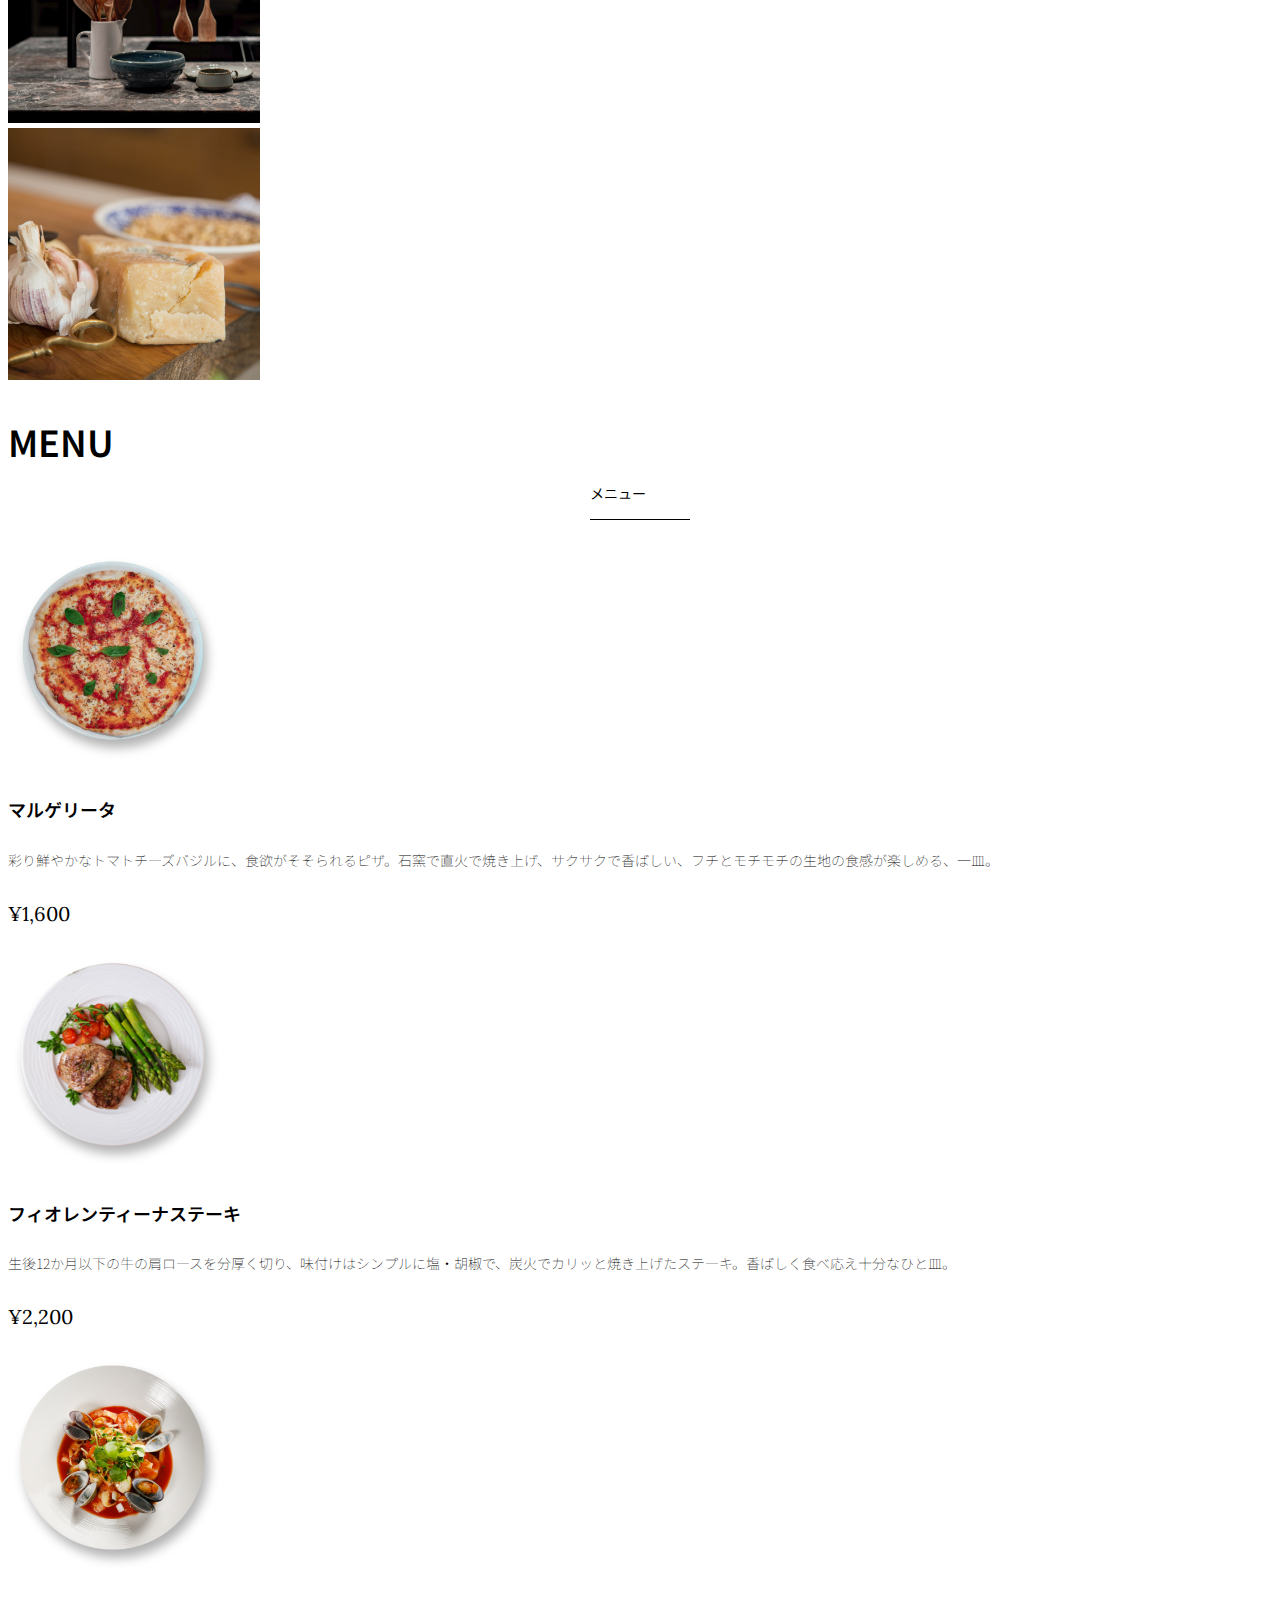
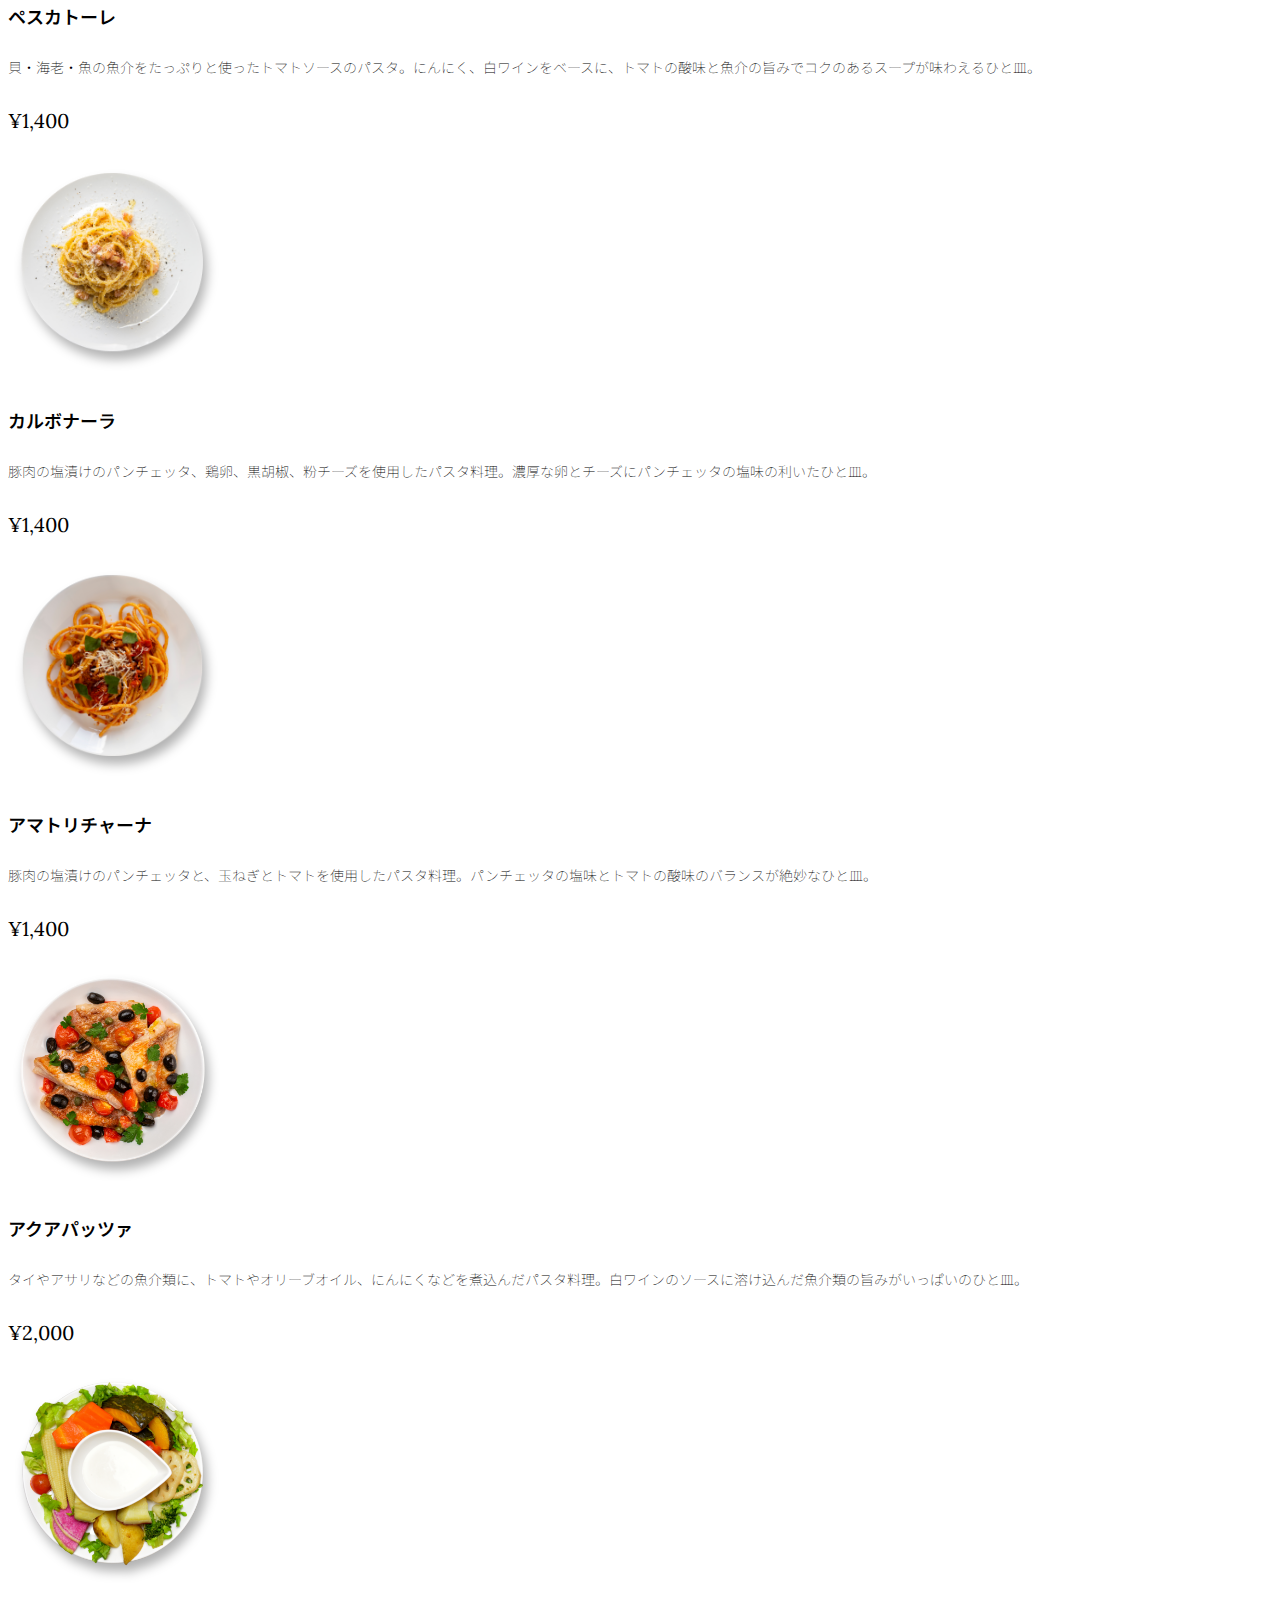
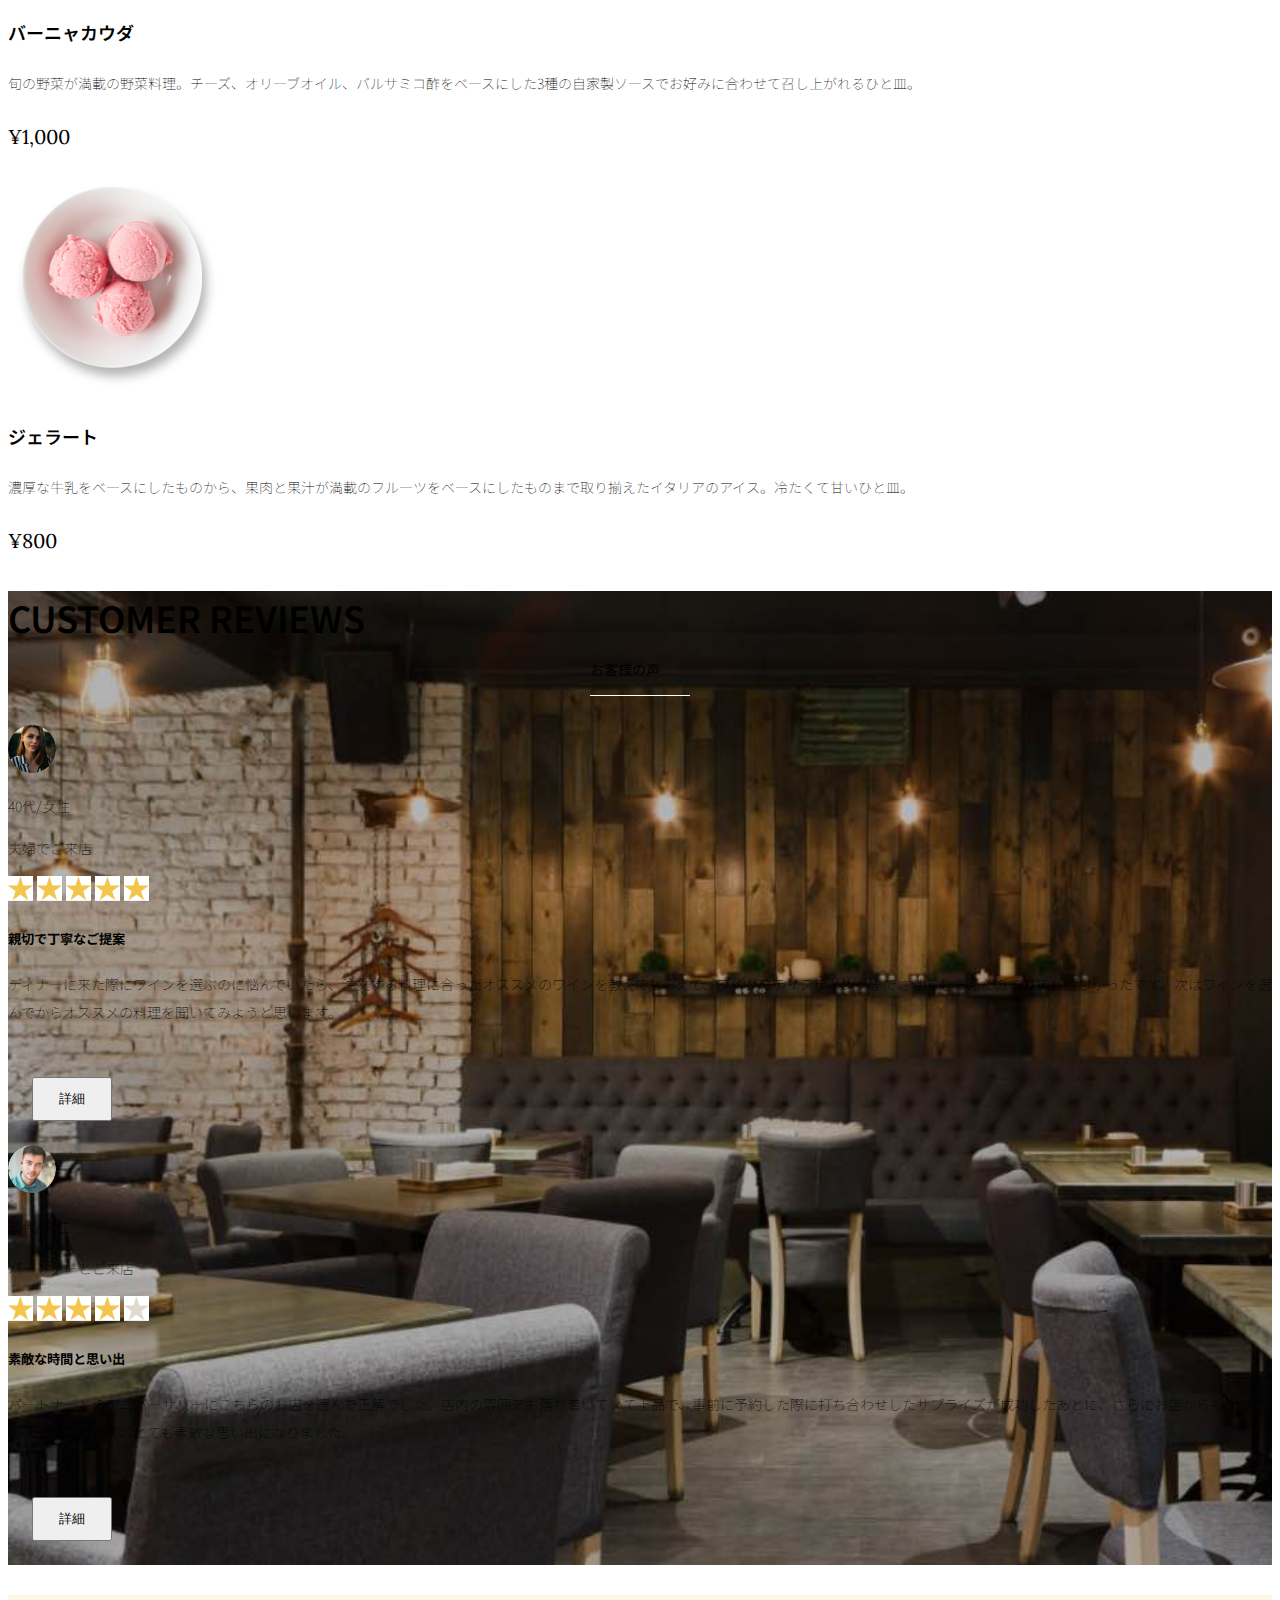
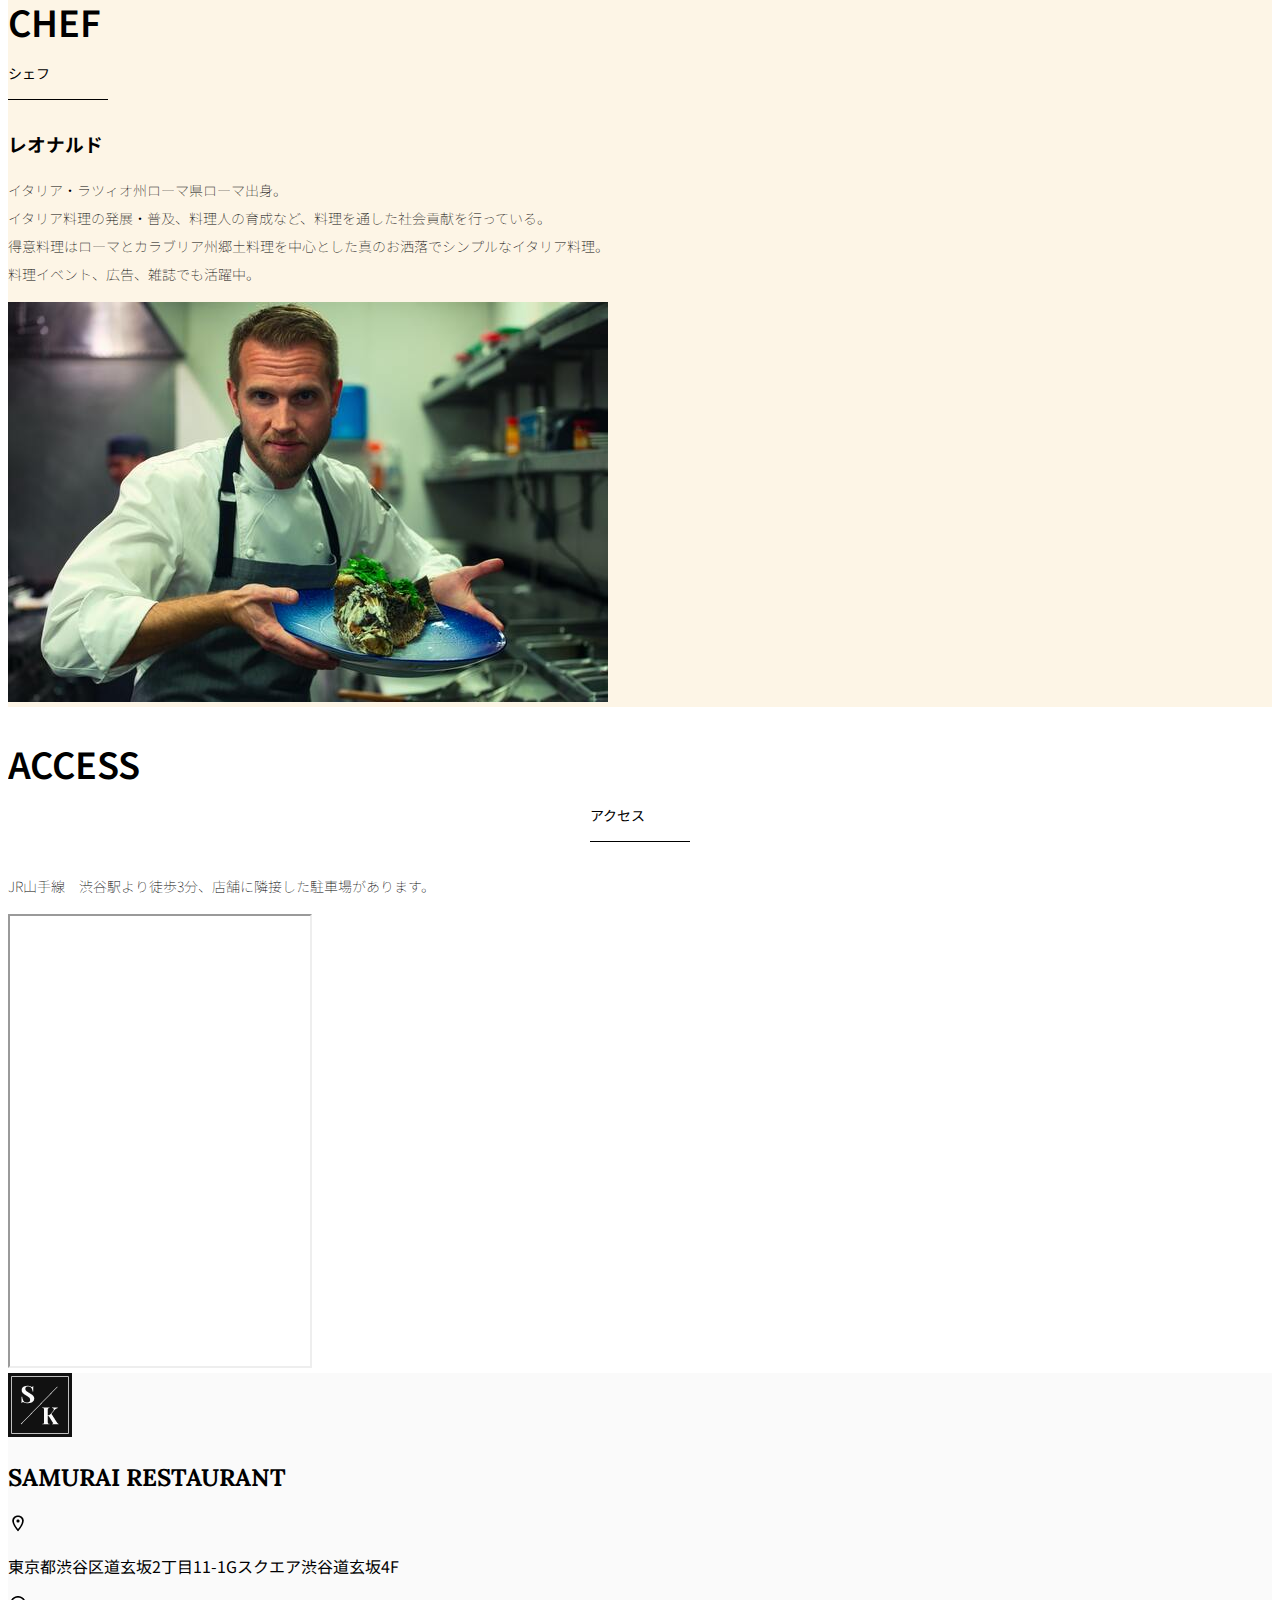
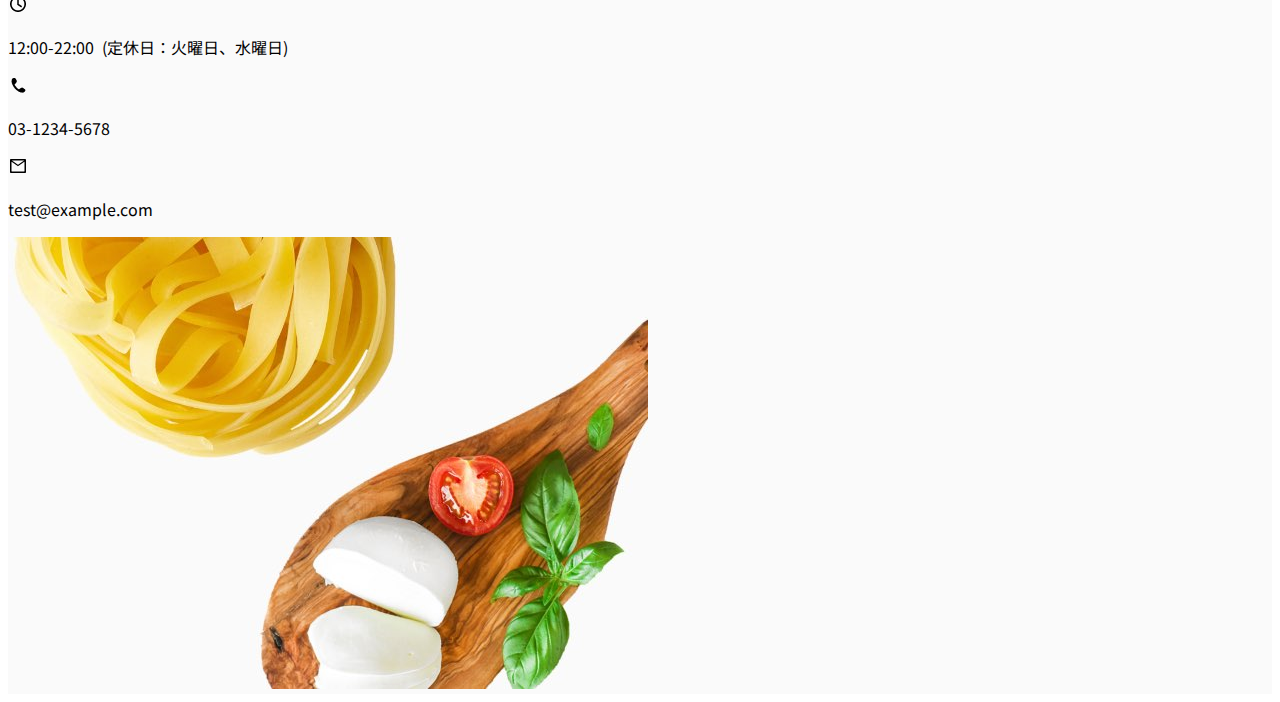
<file: kadai_015/kadai_015/index.html>
<!doctype html>
<html lang="ja">

<head>
  <meta charset="utf-8">
  <!-- マルチデバイス対応 -->
  <meta name="viewport" content="width=device-width, initial-scale=1">
  <meta name="description" content="">
  <meta name="author" content="SAMURAI ENGINEER">
  <title>SAMURAI XD_HTML教材</title>

  <!-- 先にBootstrapのCSSを読み込む -->
  <!-- ************************************************ bootstrap.min.cssの読み込み -->
  <link href="https://cdn.jsdelivr.net/npm/bootstrap@5.0.0-beta1/dist/css/bootstrap.min.css" rel="stylesheet"
    integrity="sha384-giJF6kkoqNQ00vy+HMDP7azOuL0xtbfIcaT9wjKHr8RbDVddVHyTfAAsrekwKmP1" crossorigin="anonymous">
  <!-- ************************************************ bootstrap.bundle.min.jsの読み込み -->
  <!-- BootstrapのCSSの読み込み -->
  <!-- BootstrapのJavaScriptライブラリの読み込み -->
  <script src="https://cdn.jsdelivr.net/npm/bootstrap@5.0.0-beta1/dist/js/bootstrap.bundle.min.js" integrity="sha384-ygbV9kiqUc6oa4msXn9868pTtWMgiQaeYH7/t7LECLbyPA2x65Kgf80OJFdroafW" crossorigin="anonymous" defer>
   </script>

  <!-- ************************************************ Google Font読み込み -->
  <link rel="preconnect" href="https://fonts.gstatic.com">
  <link href="https://fonts.googleapis.com/css2?family=Lora&display=swap" rel="stylesheet">
  <link href="https://fonts.googleapis.com/css2?family=Noto+Sans+JP:wght@300&display=swap" rel="stylesheet">
  <!-- ************************************************ Font Awesome -->
  <link rel="stylesheet" href="https://use.fontawesome.com/releases/v5.1.0/css/all.css"
    integrity="sha384-lKuwvrZot6UHsBSfcMvOkWwlCMgc0TaWr+30HWe3a4ltaBwTZhyTEggF5tJv8tbt" crossorigin="anonymous">

  <!-- Bootstrapの読み込みのlinkタグよりも後ろに、style.cssを読み込むlinkタグを記述する -->
  <!-- ************************************************今回作成する styles.cssの読み込み -->
  <link href="stylesheet/style.css" rel="stylesheet">
  <!-- ************************************************  -->
</head>

<body>
  <main>
    <!-- ************************************************ ナビゲーションバー開始 -->
    <nav class="navbar navbar-expand-lg">
      <div class="container">
        <a class="navbar-brand my_navbar_brand">
          <img class="img-fluid navbar_brand_logo" src="img/site_logo.png" alt="サイトアイコン"><span>SAMURAI KITCHEN</span>
        </a>
        <div class="navbar-toggler hamburger_menu" data-bs-toggle="collapse" data-bs-target="#navbarNav"
             aria-controls="navbarNav" aria-expanded="false" aria-label="Toggle navigation">
            <input type="checkbox" id="hamburger_btn_check">
            <label for="hamburger_btn_check" class="hamburger_btn">
              <img class="btn_open" src="img/button_open.png" alt="ナビゲーションバーのボタン">
              <img class="btn_close" src="img/button_close.png" alt="ナビゲーションバーのボタン">
            </label>
        </div>
        <div class="collapse navbar-collapse justify-content-end" id="navbarNav">
          <ul class="navbar-nav">
            <li class="nav-item px-2">
              <a class="nav-link my_nav_link my-2" aria-current="page" href="#">HOME</a>   
            </li>

            <li class="nav-item px-2">
              <a class="nav-link my_nav_link my-2" href="#about">ABOUT US</a>
            </li>

            <li class="nav-item px-2">
              <a class="nav-link my_nav_link my-2" href="#gallery">GALLERY</a>
            </li>

            <li class="nav-item px-2">
              <a class="nav-link my_nav_link my-2" href="#menu">MENU</a>
            </li>

            <li class="nav-item px-2">
              <a class="nav-link my_nav_link my-2" href="#review">CUSTOMER REVIEWS</a>
            </li>

            <li class="nav-item px-2">
              <a class="nav-link my_nav_link my-2" href="#access">ACCESS</a>
            </li>

            <li class="nav-item px-2">
              <a class="nav-link my_nav_link my-2" href="#chef">CHEF</a>
            </li>

          </ul>
        </div>
      </div>
    </nav>

    <!-- ************************************************ ナビゲーションバー終了 -->

    <!-- ************************************************ カルーセル開始 -->
    <!-- カルーセル部分 -->
    <!-- idのmyCarouselはインジケーター部分のdata-bs-targetと紐づく必要がある。mb-5で下方向に余白追加。 -->
    <div id="myCarousel" class="carousel slide mb-5" data-bs-ride="carousel">

      <!-- インジケーター部分 -->
       <ol class="carousel-indicators">
        <!-- この箇所ｊと前述のidは紐づいている。data-bs-slide-toの番号がカルーセルの順番。 -->
         <li data-bs-target="#myCarousel" data-bs-slide-to="0" class="active"></li>
         <li data-bs-target="#myCarousel" data-bs-slide-to="1"></li>
         <li data-bs-target="#myCarousel" data-bs-slide-to="2"></li>
       </ol>

       <!-- carousel-inner: カルーセルのキャプションと背景画像の部分。現在は1枚目だけ表示。 -->
       <div class="carousel-inner">
        <div class="carousel-item active">
          <img src="img/slider-1.jpg" alt="SAMURAI KITCHEN-1">
          <div class="carousel-caption">
            <!-- 独自のクラスで位置とフォントを変更 -->
            <h1 class="my_carousel_caption">
              Welcom to<br>
              SAMURAI KITCHEN
            </h1>
          </div>
        </div>

       <!-- カルーセル2枚目 -->
       <div class="carousel-item">
        <img src="img/slider-2.jpg" alt="サンプル画像">
        <div class="carousel-caption">
          <h1 class="my_carousel_caption">
            The fabulous combination of&nbsp;wine&nbsp;and&nbsp;food
          </h1>
        </div>
       </div>
       <!-- カルーセル3枚目 -->
        <div class="carousel-item">
          <img src="img/slider-3.jpg" alt="サンプル画像">
          <div class="carousel-caption">
            <h1 class="my_carousel_caption">Get the Italian taste<br>
              at the SAMURAI&nbsp;KITCHEN
            </h1>
          </div>
        </div>

      </div>
       <!-- コントロールボタン 左側 -->
        <a class="carousel-control-prev" href="#myCarousel" role="button" data-bs-slide="prev">
          <span class="carousel-control-prev-icon" aria-hidden="true"></span>
          <span class="visually-hidden">Previous</span>
        </a>

        <!-- コントロールボタン 右側 -->
         <a class="carousel-control-next" href="#myCarousel" role="button" data-bs-slide="next">
          <span class="carousel-control-next-icon" aria-hidden="true"></span>
          <span class="visually-hidden">Next</span>
         </a>
    </div>

    <!-- ************************************************ カルーセル終了 -->

    <!-- ************************************************ アバウトセクション開始 -->
    <section class="about_us_bg" id="about">
      <div class="container py-5 mb-5">
        <!-- rowクラス（行） -->
        <div class="row">
          <!-- 左側カラム（6/12分割） -->
          <div class="col-lg-6 text-left">
            <!-- 上下方向にパディング（サイズ5） -->
            <div class="py-5">

              <!-- 下方向にマージン（サイズ5） -->
              <h2 class="section_title about mb-5">
                ABOUT US
              </h2>
              <!-- 下方向にマージン（サイズ2） -->
              <p class="mb-2">
                本場イタリアンの味を追求し、厳選した国産食材を使用。<br>
                オーガニック野菜、熟成させた自家製プロシュート、<br>
                毎朝仕込むピザ生地など、あらゆる食材へのこだわり。<br>                
              </p>
              <!-- 下方向にマージン（サイズ2） -->
              <p class="mb-2">
                料理に合うワインもイタリア産のものから国産のものまでラインナップ豊富。<br>                
              </p>
              <!-- 下方向にマージン（サイズ2） -->
              <p class="mb-2">
                イタリアのワインの名産地「ピエモンテ州」「ヴェネト州」で生産された<br>
                ワインを取り揃え、上品な味わいをお愉しみいただけます。<br>                
              </p>
            </div>
          </div>
          <!-- 右側カラム（6/12分割） -->
          <div class="col-lg-6">
            <!-- 画像を配置 -->
            <img src="img/img-about-us.png" class="img-fluid" alt="pizza">
          </div>
        </div>
      </div>
    </section>
    <!-- ************************************************ アバウトセクション終了 -->

    <!-- ************************************************ ギャラリーセクション開始 -->
    <section id="gallery">
      <div class="container mb-5">
        <h2 class="mb-3 section_title gallery text-center">GALLERY</h2>
        <p class="text-center mb-5">
          上品な大人の空間で素敵なひと時を
        </p>

        <div class="row">
          <div class="col-6 col-lg-3 mb-4 d-flex justify-content-center">
            <img class="img-fluid" src="img/gallery-1.jpg" alt="サンプル画像">
          </div>

          <div class="col-6 col-lg-3 mb-4 d-flex justify-content-center">
            <img class="img-fluid" src="img/gallery-2.jpg" alt="サンプル画像">
          </div>

          <div class="col-6 col-lg-3 mb-4 d-flex justify-content-center">
            <img class="img-fluid" src="img/gallery-3.jpg" alt="サンプル画像">
          </div>

          <div class="col-6 col-lg-3 mb-4 d-flex justify-content-center">
            <img class="img-fluid" src="img/gallery-4.jpg" alt="サンプル画像">
          </div>

          <div class="col-6 col-lg-3 mb-4 d-flex justify-content-center">
            <img class="img-fluid" src="img/gallery-5.jpg" alt="サンプル画像">
          </div>

          <div class="col-6 col-lg-3 mb-4 d-flex justify-content-center">
            <img class="img-fluid" src="img/gallery-6.jpg" alt="サンプル画像">
          </div>

          <div class="col-6 col-lg-3 mb-4 d-flex justify-content-center">
            <img class="img-fluid" src="img/gallery-7.jpg" alt="サンプル画像">
          </div>

          <div class="col-6 col-lg-3 mb-4 d-flex justify-content-center">
            <img class="img-fluid" src="img/gallery-8.jpg" alt="サンプル画像">
          </div>

        </div>
      </div>

    </section>
    <!-- ************************************************ ギャラリーセクション終了 -->

    <!-- ************************************************ メニューセクション -->
    <section id="menu">
      <!-- タイトル文字部分のコンテナ -->
      <div class="container">
        <div class="row">
          <div class="col-lg-12">

            <!-- タイトル中央揃え、マージンを下方向へ5 -->
            <h2 class="section_title menu text-center mb-5">MENU</h2>
          </div>
        </div>
      </div>

      <!-- メニュー部分のコンテナ 下方向にマージン5 -->
      <div class="container mb-5">
        <div class="row">

          <!-- 左側メニュー -->
          <div class="col-12 col-lg-6">

            <!-- さらに子要素を5:7で分割 カラム間のパディングをなくす。下方向にマージン4 -->
            <div class="row g-0 mb-4">
              <div class="col-12 col-lg-5 text-center">

                <!-- 左側メニュー画像部分 -->
                <img src="img/margherita.png" class="img-fluid" alt="マルゲリータ">
              </div>
            
            <!-- 右側テキスト部分 -->
            <div class="col-12 col-lg-7 p-4">
              <h4 class="mb-0 menu_title">マルゲリータ</h4>
              <p class="my-auto">彩り鮮やかなトマトチーズバジルに、食欲がそそられるピザ。石窯で直火で焼き上げ、サクサクで香ばしい、フチとモチモチの生地の食感が楽しめる、一皿。</p>
              <p class="menu_price">¥1,600</p>
            </div>
          </div>
        </div>

        <!-- 右側メニュー。上記と同じ内容なのでコメント省略 -->
        <div class="col-12 col-lg-6">
          <div class="row g-0 mb-4">
            <div class="col-12 col-lg-5 text-center">
              <img src="img/steak.png" class="img-fluid" alt="フィオレンティーナステーキ">
            </div>
            <div class="col-12 col-lg-7 p-4">
              <h4 class="mb-0 menu_title">フィオレンティーナステーキ</h4>
              <p class="my-auto">生後12か月以下の牛の肩ロースを分厚く切り、味付けはシンプルに塩・胡椒で、炭火でカリッと焼き上げたステーキ。香ばしく食べ応え十分なひと皿。</p>
              <p class="menu_price">¥2,200</p>
            </div>
          </div>
        </div>

          <!-- 左側メニュー -->
          <div class="col-12 col-lg-6">

            <!-- さらに子要素を5:7で分割 -->
            <div class="row g-0 mb-4">
              <div class="col-12 col-lg-5 text-center">

                <!-- 左側メニュー画像部分 -->
                <img src="img/pescatore.png" class="img-fluid" alt="ペスカトーレ">
              </div>
            
            <!-- 右側テキスト部分 -->
            <div class="col-lg-7 p-4">
              <h4 class="mb-0 menu_title">ペスカトーレ</h4>
              <p class="my-auto">貝・海老・魚の魚介をたっぷりと使ったトマトソースのパスタ。にんにく、白ワインをベースに、トマトの酸味と魚介の旨みでコクのあるスープが味わえるひと皿。</p>
              <p class="menu_price">¥1,400</p>
            </div>
          </div>
        </div>

        <!-- 右側メニュー。上記と同じ内容なのでコメント省略 -->
        <div class="col-12 col-lg-6">
          <div class="row g-0 mb-4">
            <div class="col-12 col-lg-5 text-center">
              <img src="img/carbonara.png" class="img-fluid" alt="カルボナーラ">
            </div>
            <div class="col-12 col-lg-7 p-4">
              <h4 class="mb-0 menu_title">カルボナーラ</h4>
              <p class="my-auto">豚肉の塩漬けのパンチェッタ、鶏卵、黒胡椒、粉チーズを使用したパスタ料理。濃厚な卵とチーズにパンチェッタの塩味の利いたひと皿。</p>
              <p class="menu_price">¥1,400</p>
            </div>
          </div>
        </div>

          <!-- 左側メニュー -->
          <div class="col-12 col-lg-6">

            <!-- さらに子要素を5:7で分割 -->
            <div class="row g-0 mb-4">
              <div class="col-12 col-lg-5 text-center">

                <!-- 左側メニュー画像部分 -->
                <img src="img/amatriciana.png" class="img-fluid" alt="アマトリチャーナ">
              </div>
            
            <!-- 右側テキスト部分 -->
            <div class="col-12 col-lg-7 p-4">
              <h4 class="mb-0 menu_title">アマトリチャーナ</h4>
              <p class="my-auto">豚肉の塩漬けのパンチェッタと、玉ねぎとトマトを使用したパスタ料理。パンチェッタの塩味とトマトの酸味のバランスが絶妙なひと皿。</p>
              <p class="menu_price">¥1,400</p>
            </div>
          </div>
        </div>

        <!-- 右側メニュー。上記と同じ内容なのでコメント省略 -->
        <div class="col-12 col-lg-6">
          <div class="row g-0 mb-4">
            <div class="col-12 col-lg-5 text-center">
              <img src="img/acqua-pazza.png" class="img-fluid" alt="アクアパッツァ">
            </div>
            <div class="col-12 col-lg-7 p-4">
              <h4 class="mb-0 menu_title">アクアパッツァ</h4>
              <p class="my-auto">タイやアサリなどの魚介類に、トマトやオリーブオイル、にんにくなどを煮込んだパスタ料理。白ワインのソースに溶け込んだ魚介類の旨みがいっぱいのひと皿。</p>
              <p class="menu_price">¥2,000</p>
            </div>
          </div>
        </div>

          <!-- 左側メニュー -->
          <div class="col-12 col-lg-6">

            <!-- さらに子要素を5:7で分割 -->
            <div class="row g-0 mb-4">
              <div class="col-12 col-lg-5 text-center">

                <!-- 左側メニュー画像部分 -->
                <img src="img/bagna-cauda.png" class="img-fluid" alt="バーニャカウダ">
              </div>
            
            <!-- 右側テキスト部分 -->
            <div class="col-12 col-lg-7 p-4">
              <h4 class="mb-0 menu_title">バーニャカウダ</h4>
              <p class="my-auto">旬の野菜が満載の野菜料理。チーズ、オリーブオイル、バルサミコ酢をベースにした3種の自家製ソースでお好みに合わせて召し上がれるひと皿。</p>
              <p class="menu_price">¥1,000</p>
            </div>
          </div>
        </div>

        <!-- 右側メニュー。上記と同じ内容なのでコメント省略 -->
        <div class="col-12 col-lg-6">
          <div class="row g-0 mb-4">
            <div class="col-12 col-lg-5 text-center">
              <img src="img/gelato.png" class="img-fluid" alt="ジェラート">
            </div>
            <div class="col-12 col-lg-7 p-4">
              <h4 class="mb-0 menu_title">ジェラート</h4>
              <p class="my-auto">濃厚な牛乳をベースにしたものから、果肉と果汁が満載のフルーツをベースにしたものまで取り揃えたイタリアのアイス。冷たくて甘いひと皿。</p>
              <p class="menu_price">¥800</p>
            </div>
          </div>
        </div>

      </div>

    </section>
    <!-- ************************************************ メニューセクション終了 -->

    <!-- ************************************************ レビューセクション開始 -->
    <section id="review">

      <!-- review_wrapperで背景画像を設定します -->
      <div class="review_wrapper">

        <!-- container部分 -->
        <div class="container py-5 mb-5">

          <!--中央揃えでタイトルを表示 -->
         <div class="text-center mb-5">
           <h2 class="section_title review text-center text-white">CUSTOMER REVIEWS</h2>
         </div>

         <!-- row部分：左右のカラムを中央揃え -->
         <div class="row pb-5 justify-content-center">

          <!-- 左側カラム -->
          <div class="col-12 col-lg-5 mt-3">

            <!-- 背景を白色に設定  h_420 クラスで白枠の高さを修正します -->
            <div class="bg-white h_420">

              <!-- 内側にパディング4 -->
              <div class="p-4">

                <!-- 顔写真と年齢などのテキストはd-flexで横並びにする　中央揃え -->
                <div class="d-flex align-items-center">
                  <!-- お客様の画像を配置  reviewer_img クラスで画像サイズを変更します-->
                  <img src="img/customer-woman.png" class="reviewer_img" alt="サンプル画像">
                <div>
                <!-- お客様情報のテキスト -->
                <p class="my-0">40代/女性</p>
                <p class="my-0">夫婦でご来店</p>
              </div>
            </div>

            <div class="my-3">
              <!-- 星の画像を表示  star_img クラスで画像サイズを変更-->
              <img src="img/star-point.png" class="star_img"alt="star">
              <img src="img/star-point.png" class="star_img" alt="star">
              <img src="img/star-point.png" class="star_img" alt="star">
              <img src="img/star-point.png" class="star_img" alt="star">
              <img src="img/star-point.png" class="star_img" alt="star">
            </div>

            <!-- レビュータイトル -->
            <h5>親切で丁寧なご提案</h5>
            <!-- レビュー内容 -->
            <p>
              ディナーに来た際にワインを選ぶのに悩んでいたら、注文する料理に合ったオススメのワインを教えてもらえて、ワインのテイスティングまでさせてもらえたのでとても嬉しかったです。次はワインを選んでからオススメの料理を聞いてみようと思います。
            </p>

            <!-- 黄色のボタンを配置 -->
            <button type="button" class="btn btn-warning shadow fix_bottom">詳細</button>
           </div>
          </div>
         </div>

         <!-- 右側カラム：左側カラムと内容が同じなので説明は省略 -->
         <div class="col-12 col-lg-5 mt-3">
            <div class="bg-white h_420">
              <div class="p-4">
                <div class="d-flex align-items-center">
                  <img src="img/customer-man.png" class="reviewer_img" alt="サンプル画像">
                  <div>
                    <p class="my-0">30代/男性</p>
                    <p class="my-0">パートナーとご来店</p>
                  </div>
                </div>
                <div class="my-3">
                  <img src="img/star-point.png" class="star_img" alt="star">
                  <img src="img/star-point.png" class="star_img" alt="star">
                  <img src="img/star-point.png" class="star_img" alt="star">
                  <img src="img/star-point.png" class="star_img" alt="star">
                  <img src="img/star-no-point.png" class="star_img" alt="no-star">
                </div>
                <h5>素敵な時間と思い出</h5>
                <p>
                  パートナーとのアニバーサリーにこちらのお店を選んで正解でした。店内の雰囲気も落ち着いていて上品で、事前に予約した際に打ち合わせしたサプライズが成功したあとに、さらにお店からもサプライズをいただけて、とても素敵な思い出になりました。
                </p>
                <button type="button" class="btn btn-warning shadow fix_bottom">詳細</button>
              </div>
            </div>
          </div>
        </div>
      </div>          
    </div>
  </section>
    <!-- ************************************************ レビューセクション終了 -->
<section class="chef_bg" id="chef">
  <div class="container py-5 mb-5">
    <div class="row">
      <div class="col-lg-6 text-left">
        <div class="py-5">
          <h2 class="section_title chef mb-5">
            CHEF
          </h2>

          <h3 class="fw-bolder mb-5">
            レオナルド
          </h3>
          <p class="mb-2">
            イタリア・ラツィオ州ローマ県ローマ出身。<br>
            イタリア料理の発展・普及、料理人の育成など、料理を通した社会貢献を行っている。<br>
            得意料理はローマとカラブリア州郷土料理を中心とした真のお洒落でシンプルなイタリア料理。<br>
            料理イベント、広告、雑誌でも活躍中。
          </p>
        </div>
      </div>

      <div class="col-lg-6">
        <img src="img/chef.jpg" class="img-fluid" alt="chef">
      </div>
    </div>
  </div>
</section>

    <!-- ************************************************ アクセスセクション開始 -->
    <section id="access">
     <div class="container">

       <div class="row">
         <div class="col-lg-12 text-center mb-5">
           <h2 class="section_title text-center access mb-5">ACCESS</h2>
           <p>JR山手線　渋谷駅より徒歩3分、店舗に隣接した駐車場があります。</p>
         </div>
       </div>
     </div>

     <div class="container mb-5 px-2">
       <!-- この部分にマップを配置 -->
       <iframe
         src="https://www.google.com/maps/embed?pb=!1m18!1m12!1m3!1d3241.2806743419856!2d139.74691337636813!3d35.67009037259072!2m3!1f0!2f0!3f0!3m2!1i1024!2i768!4f13.1!3m3!1m2!1s0x60188b602972bb83%3A0xa6b553df33a5bd04!2zU0FNVVJBSSBFTkdJTkVFUiDkvo3jgqjjg7Pjgrjjg4vjgqI!5e0!3m2!1sja!2sjp!4v1753823590412!5m2!1sja!2sjp"

        class="w-100" style="height: 50vh;" loading="lazy" referrerpolicy="no-referrer-when-downgrade"></iframe>
     </div>
    </section>
    <!-- ************************************************ アクセスセクション終了 -->


    <!-- ************************************************ フッター開始 -->
    <footer id="footer">
      <div class="container">
        <div class="row">

         <!-- 2カラムに分けたレイアウトの左側カラム  親要素にposition-relativeを設定-->
          <div class="col-12 col-lg-6 position-relative">

            <!-- 左側カラムのレイアウトをさらに分けるためにrowを使用 -->
            <div class="row pt-5">

              <!-- 画面をさらに2:10に分割 -->
              <!-- ここは2:10の2の部分 -->
              <div class="col-lg-2 text-center my-3">

                <!-- サイトロゴ -->
                <img class="img-fluid footer_brand_logo" src="img/site_logo.png" alt="サンプル画像">
              </div>

              <!-- ここは2:10の10の部分 -->
              <div class="col-lg-10 align-self-center my-3">
                <!-- タイトル文字 -->
                <h2 class="m-0 footer_text">SAMURAI RESTAURANT</h2>
              </div>
            </div>

            <!-- 営業時間などのテキストを追加 -->
            <div class="restaurant_info py-3">
              <div class="d-flex mb-3">
                <img src="img/icon-Marker.png" alt="marker">
                <p class="p-0 m-0">東京都渋谷区道玄坂2丁目11-1Gスクエア渋谷道玄坂4F</p>
              </div>
              <div class="d-flex mb-3">
                <img src="img/icon-Clock.png" alt="clock">
                <p class="p-0 m-0">12:00-22:00&nbsp;&nbsp;(定休日：火曜日、水曜日)</p>
              </div>
              <div class="d-flex mb-3">
                <img src="img/icon-Phone.png" alt="phone">
                <p class="p-0 m-0">03-1234-5678</p>
              </div>
              <div class="d-flex mb-3">
                <img src="img/icon-Mail.png" alt="mail">
                <p class="p-0 m-0">test@example.com</p>
              </div>
            </div>

            <!-- コピーライトを追加 -->
            <div class="copy_right align-items-center">
              <p>
                ©SAMURAI KITCHEN, All Rights Reserved.
              </p>

              <!-- SNSアイコンを表示 -->
              <img src="img/icon-facebook.png" class="sns_img" alt="facebook">
              <img src="img/icon-twitter.png" class="sns_img" alt="twitter">
            </div>
          </div>

          <!-- 2カラムに分けたレイアウトの右側カラム -->
          <div class="col-lg-6 d-none d-lg-block">
            <!-- 背景画像を表示 -->
            <img src="img/background-footer.jpg" alt="背景画像">
          </div>
        </div>
      </div>
    </footer>

    <!-- ************************************************ フッター終了 -->
  </main>
</body>

</html>
</file>
<file: kadai_015/stylesheet/style.css>
/* ----------------------------------------------- 共通 */
html,
body {
  overflow-x: hidden;
}

body {
  color: #000000;
  font-family: 'Noto Sans JP', sans-serif;
  padding-bottom: 0;

}

p {
  line-height: 2.0em;
  font-weight: 100;
  font-style: normal;
  font-size: 14px;

}

.section_title {
  /* フォントサイズ36px*/
  font-size:36px;

  /* フォントの太さ600 標準は400です */
  font-weight:600;
}

/* section_titleに擬似要素を追加 */
.section_title::after {
 
  /* 疑似要素はデフォルトでインライン要素のためブロック要素に変更 */
  display: block;
 
  /* サブタイトル文字の大きさや余白を設定 */
  font-size: 14px;
  font-weight: 400;
  padding: 16px 0 16px;
 
  /* 下線の幅を100pに設定 */
  width: 100px;
 
  /* 下線を直線・1px・黒色に設定 */
  border-bottom: solid 1px #000000;
}

/* ----------------------------------------------- ナビゲーションバー */
.navbar_brand_logo {

  /* サイズを32pxの正方形へ変更 */
  width: 32px;
  height: 32px;

  /* imgはインライン要素なのでインラインブロックに設定 */
  display: inline-block;

  /* "SAMURAI KITCHEN" 文字と空白を15pxに設定 */
  margin-right: 15px;
}

/* カンマで区切ると複数のクラスに適用可能 */
.my_navbar_brand,
.my_nav_link {

  /* フォントサイズを16pxに設定 */
  font-size: 16px;

  /* フォントをserif体に設定 */
  font-family: 'Lora', serif;

  /* フォント色を黒色に設定 */
  color: #000000 !important;
}

/* Bootstrapのボタンに初期設定されている周囲のborder(枠線)を消す */
.navbar-toggler {
  padding: 0 !important;
  border: none;
}

/* ハンバーガーボタンがチェック状態である（押されている）とき、閉じるボタン（×）を表示する*/
#hamburger_btn_check:checked~.hamburger_btn .btn_close {
  display: block;
}

/* ハンバーガーボタンがチェック状態である（押されている）とき、ハンバーガーボタンを表示しない*/
#hamburger_btn_check:checked~.hamburger_btn .btn_open {
  display: none;
}

/* 最初に表示した時は、閉じるボタン（×）は表示しない */
.btn_close {
  display: none;
}

/* ハンバーガーボタンが押されているかを判断するためのチェックボックスは隠す*/
#hamburger_btn_check {
  display: none;
}




/* ----------------------------------------------- カールセル */
.my_carousel_caption {

  /* フォントサイズ52px*/
  font-size:52px;

  /* 上下に余白追加 */
  padding-top: 1.25rem;
  padding-bottom: 1.25rem;

  /* フォント色は白色 */
  color: #fff;

  /* テキスト中央揃え */
  text-align: center;
  font-family: 'Lora', serif;
  line-height: 1.5em;
}

/* 疑似要素でアイコンを配置。前に配置しています */
.my_carousel_caption::before {
  content: url(../img/logoSymbol_White.png);
  display: block;
}

/* スマートフォン画面幅（画面幅が最大375pxまで）の場合、以下のスタイルを適用。*/
@media screen and (max-width:375px) {
  .my_carousel_caption {
    /* フォントサイズを27pxにする */
    font-size:27px;
  }
}

/* carousel-itemの高さを32remに指定 */
.carousel-item {
  height: 32rem;
}

/* carousel-item直下の子要素をimgタグに指定*/
.carousel-item>img {
  /* 絶対位置を指定*/
  position: absolute;
  top: 0;
  left: 0;
  min-width: 100%;

  /* 高さはcarousel-itemにそろえる*/
  height: 32rem;
}

/* スマートフォン画面幅（画面幅が最大375pxまで)の場合、以下のスタイルを適用。 */
@media screen and (max-width:375px) {
  .my_carousel_caption {

    /* フォントサイズを27pxにする */
    font-size: 27px;
  }
}

/* ----------------------------------------------- アバウト */
/* aboutクラスのあとに"私たちについて"の文字を追加  */
.about::after {
  content: "私たちについて";
}

.about_us_bg {
  background-color: #FFE6A5;
}


/* ----------------------------------------------- ギャラリー */
.gallery::after {
  content: "ギャラリー";
  margin: 0 auto 0;
}




/* ----------------------------------------------- メニュー */
.menu::after {
  content: "メニュー";
  margin: 0 auto 0;
}

.menu_title {
  font-size: 18px;
  font-weight: 600;
  font-style: normal;
}

.menu_price {
  font-size: 20px;
  font-weight: 400;
  font-family: 'Lora', serif;
}


/* ----------------------------------------------- レビュー */
/* 背景画像を設定 */
.review_wrapper {
  background-image: url(../img/background-reviews.jpg);
  background-repeat: no-repeat;
  background-size: cover;
}
/* サブタイトルを擬似要素で表示 */
.review::after {
  content: "お客様の声";
  margin: 0 auto 0;
  border-bottom: solid 1px #FFFFFF;
}

/* 白い背景色の高さを固定 */
.h_420 {
  height: 420px;
  position: relative;
}

/* レビューの画像を修正 */
.reviewer_img {
  width: 48px;
  height: 48px;

  /* 円形にします */
  border-radius: 50%;
  margin-right: 16px;
}

/* 星のアイコン画像です */
.star_img {
  /*サイズを25pxにします */
  width: 25px;
  height: 25px;
}

/* 詳細ボタンを下部に固定 */
.fix_bottom {
  /* positionプロパティで絶対配置 */
  position: absolute;
  /* ボタンのサイズ変更 */
  width: 80px;
  height: 44px;
  /* 左から24px、下から24pxの位置に配置 */
  left: 24px;
  bottom: 24px;
}

.section_title {
  font-size: 36px;
  font-weight: 600;
}

.chef::after {
  content: "シェフ";
}

.

.section_title::after {
  display: block;
  font-size: 14px;
  font-weight: 400;
  padding: 16px 0 16px;
  width: 100px;
  border-bottom: solid 1px #000000
}

.chef_bg {
  background-color:  #fdf5e6;
}

/* ----------------------------------------------- アクセス */
.access::after {
  content: "アクセス";
  margin: 0 auto 0;
}




/* ----------------------------------------------- フッター */
/* 背景色を画像の背景と同じ色に設定 */
#footer {
  background-color: #FAFAFA;
}

/* position:　absoluteで下からの距離で固定 */
.copy_right {
  font-size: 14px;

  /* 先祖要素のdivタグの左下の角を基準に絶対配置します */
  position: absolute;

  /* 下から1rem 左から12px */
  bottom: 1rem;
  left: 12px;
  display: flex;
}

/* copy_rightのクラスを適用したdivタグの子要素のpタグに適用される */
.copy_right>p {
  margin-right: 5rem;
  margin-bottom: 0;
}

/* copy_rightのクラスを適用したdivタグの子要素で、sns_imgクラスを適用しているimgタグに適用される */
.copy_right>img.sns_img {

  /* SNSアイコンのサイズ24px */
  height: 24px;
  width: 24px;

  /* 右方向へ余白10px */
  margin-right: 10px;
  margin-top: 0;
}
/* restaurant_info直下の子要素pタグ全てに適用される */
.restaurant_info p {
  font-weight: 400;
  line-height: 1.5;
  font-size: 16px;
}

/* restaurant_info直下の子要素imgタグ全てに適用される */
.restaurant_info　img {
  width: 20px;
  height: 20px;
  margin-right: 10px;
  line-height: 1.5;
  margin-top: auto;
}

/* サイトアイコンを64pxに設定 */
.footer_brand_logo {
  width: 64px;
  height: 64px;
  display: inline-block;
  /* 右側余白15px */
  margin-right: 15px;
}

/* サイトタイトルのフォントをserif体（明朝体）に設定 */
.footer_text {
  font-size: 24px;
  font-family: 'Lora', serif;
}

/* スマートフォン画面幅（最大991pxまで）でスタイルを適用 */
@media screen and (max-width: 991px) {
  .footer_text,
  .copy_right {
    margin-top: 2rem;
    text-align: center;
    position: relative;
  }

  .copy_right>p,img {
    margin-right: 1rem;
    font-size: 14px;
    margin: 0;
    line-height: 35px;
  }
}
</file>
<file: kadai_015/kadai_015/stylesheet/style.css>
/* ----------------------------------------------- 共通 */
html,
body {
  overflow-x: hidden;
}

body {
  color: #000000;
  font-family: 'Noto Sans JP', sans-serif;
  padding-bottom: 0;

}

p {
  line-height: 2.0em;
  font-weight: 100;
  font-style: normal;
  font-size: 14px;

}

.section_title {
  /* フォントサイズ36px*/
  font-size:36px;

  /* フォントの太さ600 標準は400です */
  font-weight:600;
}

/* section_titleに擬似要素を追加 */
.section_title::after {
 
  /* 疑似要素はデフォルトでインライン要素のためブロック要素に変更 */
  display: block;
 
  /* サブタイトル文字の大きさや余白を設定 */
  font-size: 14px;
  font-weight: 400;
  padding: 16px 0 16px;
 
  /* 下線の幅を100pに設定 */
  width: 100px;
 
  /* 下線を直線・1px・黒色に設定 */
  border-bottom: solid 1px #000000;
}

/* ----------------------------------------------- ナビゲーションバー */
.navbar_brand_logo {

  /* サイズを32pxの正方形へ変更 */
  width: 32px;
  height: 32px;

  /* imgはインライン要素なのでインラインブロックに設定 */
  display: inline-block;

  /* "SAMURAI KITCHEN" 文字と空白を15pxに設定 */
  margin-right: 15px;
}

/* カンマで区切ると複数のクラスに適用可能 */
.my_navbar_brand,
.my_nav_link {

  /* フォントサイズを16pxに設定 */
  font-size: 16px;

  /* フォントをserif体に設定 */
  font-family: 'Lora', serif;

  /* フォント色を黒色に設定 */
  color: #000000 !important;
}

/* Bootstrapのボタンに初期設定されている周囲のborder(枠線)を消す */
.navbar-toggler {
  padding: 0 !important;
  border: none;
}

/* ハンバーガーボタンがチェック状態である（押されている）とき、閉じるボタン（×）を表示する*/
#hamburger_btn_check:checked~.hamburger_btn .btn_close {
  display: block;
}

/* ハンバーガーボタンがチェック状態である（押されている）とき、ハンバーガーボタンを表示しない*/
#hamburger_btn_check:checked~.hamburger_btn .btn_open {
  display: none;
}

/* 最初に表示した時は、閉じるボタン（×）は表示しない */
.btn_close {
  display: none;
}

/* ハンバーガーボタンが押されているかを判断するためのチェックボックスは隠す*/
#hamburger_btn_check {
  display: none;
}




/* ----------------------------------------------- カールセル */
.my_carousel_caption {

  /* フォントサイズ52px*/
  font-size:52px;

  /* 上下に余白追加 */
  padding-top: 1.25rem;
  padding-bottom: 1.25rem;

  /* フォント色は白色 */
  color: #fff;

  /* テキスト中央揃え */
  text-align: center;
  font-family: 'Lora', serif;
  line-height: 1.5em;
}

/* 疑似要素でアイコンを配置。前に配置しています */
.my_carousel_caption::before {
  content: url(../img/logoSymbol_White.png);
  display: block;
}

/* スマートフォン画面幅（画面幅が最大375pxまで）の場合、以下のスタイルを適用。*/
@media screen and (max-width:375px) {
  .my_carousel_caption {
    /* フォントサイズを27pxにする */
    font-size:27px;
  }
}

/* carousel-itemの高さを32remに指定 */
.carousel-item {
  height: 32rem;
}

/* carousel-item直下の子要素をimgタグに指定*/
.carousel-item>img {
  /* 絶対位置を指定*/
  position: absolute;
  top: 0;
  left: 0;
  min-width: 100%;

  /* 高さはcarousel-itemにそろえる*/
  height: 32rem;
}

/* スマートフォン画面幅（画面幅が最大375pxまで)の場合、以下のスタイルを適用。 */
@media screen and (max-width:375px) {
  .my_carousel_caption {

    /* フォントサイズを27pxにする */
    font-size: 27px;
  }
}

/* ----------------------------------------------- アバウト */
/* aboutクラスのあとに"私たちについて"の文字を追加  */
.about::after {
  content: "私たちについて";
}

.about_us_bg {
  background-color: #FFE6A5;
}


/* ----------------------------------------------- ギャラリー */
.gallery::after {
  content: "ギャラリー";
  margin: 0 auto 0;
}




/* ----------------------------------------------- メニュー */
.menu::after {
  content: "メニュー";
  margin: 0 auto 0;
}

.menu_title {
  font-size: 18px;
  font-weight: 600;
  font-style: normal;
}

.menu_price {
  font-size: 20px;
  font-weight: 400;
  font-family: 'Lora', serif;
}


/* ----------------------------------------------- レビュー */
/* 背景画像を設定 */
.review_wrapper {
  background-image: url(../img/background-reviews.jpg);
  background-repeat: no-repeat;
  background-size: cover;
}
/* サブタイトルを擬似要素で表示 */
.review::after {
  content: "お客様の声";
  margin: 0 auto 0;
  border-bottom: solid 1px #FFFFFF;
}

/* 白い背景色の高さを固定 */
.h_420 {
  height: 420px;
  position: relative;
}

/* レビューの画像を修正 */
.reviewer_img {
  width: 48px;
  height: 48px;

  /* 円形にします */
  border-radius: 50%;
  margin-right: 16px;
}

/* 星のアイコン画像です */
.star_img {
  /*サイズを25pxにします */
  width: 25px;
  height: 25px;
}

/* 詳細ボタンを下部に固定 */
.fix_bottom {
  /* positionプロパティで絶対配置 */
  position: absolute;
  /* ボタンのサイズ変更 */
  width: 80px;
  height: 44px;
  /* 左から24px、下から24pxの位置に配置 */
  left: 24px;
  bottom: 24px;
}

.section_title {
  font-size: 36px;
  font-weight: 600;
}

.chef::after {
  content: "シェフ";
}

.

.section_title::after {
  display: block;
  font-size: 14px;
  font-weight: 400;
  padding: 16px 0 16px;
  width: 100px;
  border-bottom: solid 1px #000000
}

.chef_bg {
  background-color:  #fdf5e6;
}

/* ----------------------------------------------- アクセス */
.access::after {
  content: "アクセス";
  margin: 0 auto 0;
}




/* ----------------------------------------------- フッター */
/* 背景色を画像の背景と同じ色に設定 */
#footer {
  background-color: #FAFAFA;
}

/* position:　absoluteで下からの距離で固定 */
.copy_right {
  font-size: 14px;

  /* 先祖要素のdivタグの左下の角を基準に絶対配置します */
  position: absolute;

  /* 下から1rem 左から12px */
  bottom: 1rem;
  left: 12px;
  display: flex;
}

/* copy_rightのクラスを適用したdivタグの子要素のpタグに適用される */
.copy_right>p {
  margin-right: 5rem;
  margin-bottom: 0;
}

/* copy_rightのクラスを適用したdivタグの子要素で、sns_imgクラスを適用しているimgタグに適用される */
.copy_right>img.sns_img {

  /* SNSアイコンのサイズ24px */
  height: 24px;
  width: 24px;

  /* 右方向へ余白10px */
  margin-right: 10px;
  margin-top: 0;
}
/* restaurant_info直下の子要素pタグ全てに適用される */
.restaurant_info p {
  font-weight: 400;
  line-height: 1.5;
  font-size: 16px;
}

/* restaurant_info直下の子要素imgタグ全てに適用される */
.restaurant_info　img {
  width: 20px;
  height: 20px;
  margin-right: 10px;
  line-height: 1.5;
  margin-top: auto;
}

/* サイトアイコンを64pxに設定 */
.footer_brand_logo {
  width: 64px;
  height: 64px;
  display: inline-block;
  /* 右側余白15px */
  margin-right: 15px;
}

/* サイトタイトルのフォントをserif体（明朝体）に設定 */
.footer_text {
  font-size: 24px;
  font-family: 'Lora', serif;
}

/* スマートフォン画面幅（最大991pxまで）でスタイルを適用 */
@media screen and (max-width: 991px) {
  .footer_text,
  .copy_right {
    margin-top: 2rem;
    text-align: center;
    position: relative;
  }

  .copy_right>p,img {
    margin-right: 1rem;
    font-size: 14px;
    margin: 0;
    line-height: 35px;
  }
}
</file>
